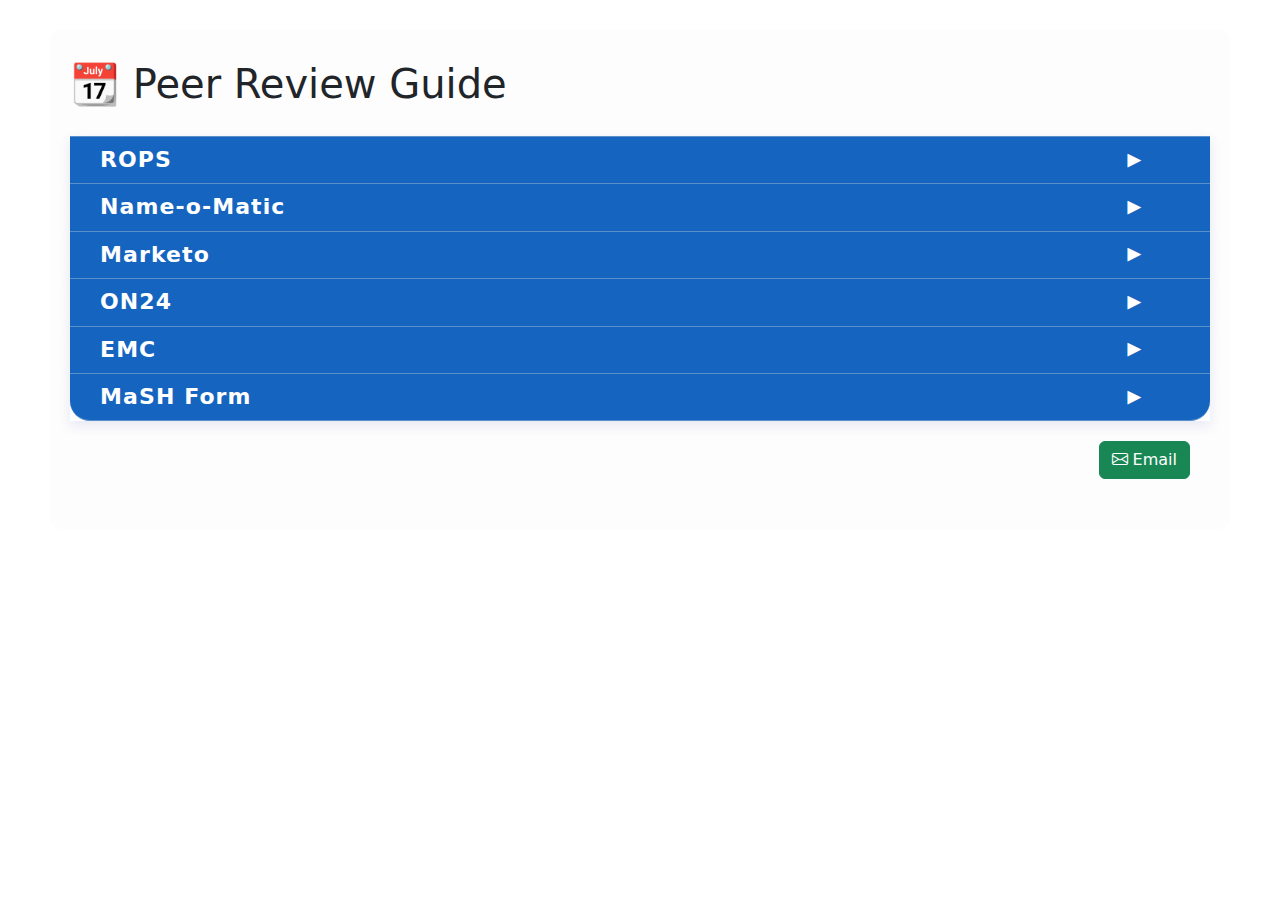
<file: index.html>
<!DOCTYPE html>
<html lang="en">
  <head>
    <meta charset="UTF-8" />
    <meta name="viewport" content="width=device-width, initial-scale=1" />
    <title>Two PO Details Sections</title>
    <link rel="stylesheet" href="pr-css.css" />
    <link
      href="https://cdn.jsdelivr.net/npm/bootstrap@5.1.3/dist/css/bootstrap.min.css"
      rel="stylesheet"
    />
    <link
      href="https://cdn.jsdelivr.net/npm/bootstrap-icons/font/bootstrap-icons.css"
      rel="stylesheet"
    />
    <link rel="icon" href="img/icons/time.png" type="image/svg+xml" />
  </head>
  <body>
    <div class="center">
      <div class="header-text">
        <h1>📆 Peer Review Guide</h1>
      </div>
      <div class="container" id="prSection1">
        <div
          class="header-row collapsed"
          id="toggleHeader1"
          role="button"
          tabindex="0"
          aria-controls="prCard1"
          aria-expanded="false"
          aria-label="Toggle PO Details section 1"
        >
          <h2>ROPS</h2>
        </div>
        <div class="card hidden" id="prCard1">
          <div class="pr-subheader hidden" id="toggleSubheader1" role="button">
            <div class="pr-label">
              How to create Marketo program for EMC using Power Apps Form
            </div>
            <!-- QUESTION START -->
            <div class="pr-question-fatal">
              <div class="question">
                Did the SDS trigger the ROPs manually to automate the request?
              </div>
            </div>
            <div class="options no-fatality">
              <div class="option-item">
                <label for="applicable1">
                  <input
                    type="radio"
                    id="applicable1"
                    name="q1"
                    value="Applicable"
                  />
                  <span>Applicable</span>
                </label>
              </div>
              <div class="option-item">
                <label for="notApplicable1">
                  <input
                    type="radio"
                    id="notApplicable1"
                    name="q1"
                    value="Not Applicable"
                  />
                  <span>Not Applicable</span>
                </label>
              </div>
            </div>
            <!-- QUESTION END -->
            <!-- QUESTION -->
            <div class="pr-question-fatal">
              ROPS auto and manual triggered failed
            </div>
            <div class="options no-fatality">
              <div class="option-item">
                <label for="applicable2">
                  <input
                    type="radio"
                    id="applicable2"
                    name="q2"
                    value="Applicable"
                  />
                  <span>Applicable</span>
                </label>
              </div>
              <div class="option-item">
                <label for="notApplicable2">
                  <input
                    type="radio"
                    id="notApplicable2"
                    name="q2"
                    value="Not Applicable"
                  />
                  <span>Not Applicable</span>
                </label>
              </div>
            </div>
            <!-- QUESTION -->
          </div>
        </div>
      </div>
      <!-- SECTION ROW -->
      <div class="container" id="prSection2">
        <div
          class="header-row collapsed"
          id="toggleHeader2"
          role="button"
          tabindex="0"
          aria-controls="prCard2"
          aria-expanded="false"
          aria-label="Toggle PO Details section 2"
        >
          <h2>Name-o-Matic</h2>
        </div>
        <div class="card hidden" id="prCard2">
          <div class="pr-subheader">
            <div class="pr-label">
              Manual Name-o-matic is needed if the ROPs failed
            </div>
            <!-- QUESTION START -->
            <div class="pr-question-fatal">
              Did the SDS follow the right Name-o-matic formatting
            </div>
            <div class="options">
              <div class="na-options">
                <div class="option-item">
                  <label for="applicable3">
                    <input
                      type="radio"
                      id="applicable3"
                      name="q3"
                      value="Applicable"
                    />
                    <span>Applicable</span>
                  </label>
                </div>
                <div class="option-item">
                  <label for="notApplicable3">
                    <input
                      type="radio"
                      id="notApplicable3"
                      name="q3"
                      value="Not Applicable"
                    />
                    <span>Not Applicable</span>
                  </label>
                </div>
              </div>
              <div class="fatality" id="fatality3">
                <label for="nonFatal3">
                  <input type="radio" id="nonFatal3" name="fatality3" />
                  <span class="non-fatal"> Non-Fatal </span>
                </label>
                <label for="fatal3">
                  <input type="radio" id="fatal3" name="fatality3" />
                  <span class="fatal">Fatal</span>
                </label>
              </div>
            </div>
            <!-- QUESTION END -->
            <!-- QUESTION START -->
            <div class="pr-question-fatal">
              Did the SDS follow the right field in creating the Name-o-matic?
            </div>
            <div class="options">
              <div class="na-options">
                <div class="option-item">
                  <label for="applicable4">
                    <input
                      type="radio"
                      id="applicable4"
                      name="q4"
                      value="Applicable"
                    />
                    <span>Applicable</span>
                  </label>
                </div>
                <div class="option-item">
                  <label for="notApplicable4">
                    <input
                      type="radio"
                      id="notApplicable4"
                      name="q4"
                      value="Not Applicable"
                    />
                    <span>Not Applicable</span>
                  </label>
                </div>
              </div>
              <div class="fatality" id="fatality4">
                <label for="nonFatal4">
                  <input type="radio" id="nonFatal4" name="fatality4" />
                  <span class="non-fatal"> Non-Fatal </span>
                </label>
                <label for="fatal4">
                  <input type="radio" id="fatal4" name="fatality4" />
                  <span class="fatal">Fatal</span>
                </label>
              </div>
            </div>
            <!-- QUESTION END -->
          </div>
        </div>
      </div>
      <!-- SECTION ROW -->
      <div class="container" id="prSection3">
        <div
          class="header-row collapsed"
          id="toggleHeader3"
          role="button"
          tabindex="0"
          aria-controls="prCard3"
          aria-expanded="false"
          aria-label="Toggle PO Details section 3"
        >
          <h2>Marketo</h2>
        </div>
        <div class="card hidden" id="prCard3">
          <div class="pr-subheader">
            <div class="pr-label">Marketo Tags</div>
            <!-- QUESTION START -->
            <div class="pr-question-fatal">
              Are the right setup tags populated based on the request?
            </div>
            <div class="options">
              <div class="na-options">
                <div class="option-item">
                  <label for="applicable5">
                    <input
                      type="radio"
                      id="applicable5"
                      name="q5"
                      value="Applicable"
                    />
                    <span>Applicable</span>
                  </label>
                </div>
                <div class="option-item">
                  <label for="notApplicable5">
                    <input
                      type="radio"
                      id="notApplicable5"
                      name="q5"
                      value="Not Applicable"
                    />
                    <span>Not Applicable</span>
                  </label>
                </div>
              </div>
              <div class="fatality" id="fatality5">
                <label for="nonFatal5">
                  <input type="radio" id="nonFatal5" name="fatality5" />
                  <span class="non-fatal"> Non-Fatal </span>
                </label>
                <label for="fatal5">
                  <input type="radio" id="fatal5" name="fatality5" />
                  <span class="fatal">Fatal</span>
                </label>
              </div>
            </div>
            <!-- QUESTION END -->
            <!-- QUESTION START -->
            <div class="pr-question-fatal">
              Are the local tokens populated correctly?
            </div>
            <div class="options">
              <div class="na-options">
                <div class="option-item">
                  <label for="applicable6">
                    <input
                      type="radio"
                      id="applicable6"
                      name="q6"
                      value="Applicable"
                    />
                    <span>Applicable</span>
                  </label>
                </div>
                <div class="option-item">
                  <label for="notApplicable6">
                    <input
                      type="radio"
                      id="notApplicable6"
                      name="q6"
                      value="Not Applicable"
                    />
                    <span>Not Applicable</span>
                  </label>
                </div>
              </div>
              <div class="fatality" id="fatality6">
                <label for="nonFatal6">
                  <input type="radio" id="nonFatal6" name="fatality6" />
                  <span class="non-fatal"> Non-Fatal </span>
                </label>
                <label for="fatal6">
                  <input type="radio" id="fatal6" name="fatality6" />
                  <span class="fatal">Fatal</span>
                </label>
              </div>
            </div>
            <!-- QUESTION END -->

            <div class="pr-label">Smart Campaign</div>

            <!-- QUESTION START -->
            <div class="pr-question-fatal">
              Did the SDS update the Smart List correctly?
            </div>
            <div class="options">
              <div class="na-options">
                <div class="option-item">
                  <label for="applicable7">
                    <input
                      type="radio"
                      id="applicable7"
                      name="q7"
                      value="Applicable"
                    />
                    <span>Applicable</span>
                  </label>
                </div>
                <div class="option-item">
                  <label for="notApplicable7">
                    <input
                      type="radio"
                      id="notApplicable7"
                      name="q7"
                      value="Not Applicable"
                    />
                    <span>Not Applicable</span>
                  </label>
                </div>
              </div>
              <div class="fatality" id="fatality7">
                <label for="nonFatal7">
                  <input type="radio" id="nonFatal7" name="fatality7" />
                  <span class="non-fatal"> Non-Fatal </span>
                </label>
                <label for="fatal7">
                  <input type="radio" id="fatal7" name="fatality7" />
                  <span class="fatal">Fatal</span>
                </label>
              </div>
            </div>
            <!-- QUESTION END -->

            <!-- QUESTION START -->
            <div class="pr-question-fatal">
              Did the SDS update the Flow tab correctly?
            </div>
            <div class="options">
              <div class="na-options">
                <div class="option-item">
                  <label for="applicable8">
                    <input
                      type="radio"
                      id="applicable8"
                      name="q8"
                      value="Applicable"
                    />
                    <span>Applicable</span>
                  </label>
                </div>
                <div class="option-item">
                  <label for="notApplicable8">
                    <input
                      type="radio"
                      id="notApplicable8"
                      name="q8"
                      value="Not Applicable"
                    />
                    <span>Not Applicable</span>
                  </label>
                </div>
              </div>
              <div class="fatality" id="fatality8">
                <label for="nonFatal8">
                  <input type="radio" id="nonFatal8" name="fatality8" />
                  <span class="non-fatal"> Non-Fatal </span>
                </label>
                <label for="fatal8">
                  <input type="radio" id="fatal8" name="fatality8" />
                  <span class="fatal">Fatal</span>
                </label>
              </div>
            </div>
            <!-- QUESTION END -->

            <!-- QUESTION START -->
            <div class="pr-question-fatal">
              Did the SDS activate the necessary campaigns?
            </div>
            <div class="options">
              <div class="na-options">
                <div class="option-item">
                  <label for="applicable9">
                    <input
                      type="radio"
                      id="applicable9"
                      name="q9"
                      value="Applicable"
                    />
                    <span>Applicable</span>
                  </label>
                </div>
                <div class="option-item">
                  <label for="notApplicable9">
                    <input
                      type="radio"
                      id="notApplicable9"
                      name="q9"
                      value="Not Applicable"
                    />
                    <span>Not Applicable</span>
                  </label>
                </div>
              </div>
              <div class="fatality" id="fatality9">
                <label for="nonFatal9">
                  <input type="radio" id="nonFatal9" name="fatality9" />
                  <span class="non-fatal"> Non-Fatal </span>
                </label>
                <label for="fatal9">
                  <input type="radio" id="fatal9" name="fatality9" />
                  <span class="fatal">Fatal</span>
                </label>
              </div>
            </div>
            <!-- QUESTION END -->

            <div class="pr-label">SC02 Update Program Status to Invited</div>

            <!-- QUESTION START -->
            <div class="pr-question-fatal">
              Did the SDS update the Smart List correctly?
            </div>
            <div class="options">
              <div class="na-options">
                <div class="option-item">
                  <label for="applicable10">
                    <input
                      type="radio"
                      id="applicable10"
                      name="q10"
                      value="Applicable"
                    />
                    <span>Applicable</span>
                  </label>
                </div>
                <div class="option-item">
                  <label for="notApplicable10">
                    <input
                      type="radio"
                      id="notApplicable10"
                      name="q10"
                      value="Not Applicable"
                    />
                    <span>Not Applicable</span>
                  </label>
                </div>
              </div>
              <div class="fatality" id="fatality10">
                <label for="nonFatal10">
                  <input type="radio" id="nonFatal10" name="fatality10" />
                  <span class="non-fatal"> Non-Fatal </span>
                </label>
                <label for="fatal10">
                  <input type="radio" id="fatal10" name="fatality10" />
                  <span class="fatal">Fatal</span>
                </label>
              </div>
            </div>
            <!-- QUESTION END -->

            <!-- QUESTION START -->
            <div class="pr-question-fatal">
              Did the SDS update the Flow tab correctly?
            </div>
            <div class="options">
              <div class="na-options">
                <div class="option-item">
                  <label for="applicable11">
                    <input
                      type="radio"
                      id="applicable11"
                      name="q11"
                      value="Applicable"
                    />
                    <span>Applicable</span>
                  </label>
                </div>
                <div class="option-item">
                  <label for="notApplicable11">
                    <input
                      type="radio"
                      id="notApplicable11"
                      name="q11"
                      value="Not Applicable"
                    />
                    <span>Not Applicable</span>
                  </label>
                </div>
              </div>
              <div class="fatality" id="fatality11">
                <label for="nonFatal11">
                  <input type="radio" id="nonFatal11" name="fatality11" />
                  <span class="non-fatal"> Non-Fatal </span>
                </label>
                <label for="fatal11">
                  <input type="radio" id="fatal11" name="fatality11" />
                  <span class="fatal">Fatal</span>
                </label>
              </div>
            </div>
            <!-- QUESTION END -->

            <!-- QUESTION START -->
            <div class="pr-question-fatal">
              Did the SDS activate the necessary campaigns?
            </div>
            <div class="options">
              <div class="na-options">
                <div class="option-item">
                  <label for="applicable12">
                    <input
                      type="radio"
                      id="applicable12"
                      name="q12"
                      value="Applicable"
                    />
                    <span>Applicable</span>
                  </label>
                </div>
                <div class="option-item">
                  <label for="notApplicable12">
                    <input
                      type="radio"
                      id="notApplicable12"
                      name="q12"
                      value="Not Applicable"
                    />
                    <span>Not Applicable</span>
                  </label>
                </div>
              </div>
              <div class="fatality" id="fatality12">
                <label for="nonFatal12">
                  <input type="radio" id="nonFatal12" name="fatality12" />
                  <span class="non-fatal"> Non-Fatal </span>
                </label>
                <label for="fatal12">
                  <input type="radio" id="fatal12" name="fatality12" />
                  <span class="fatal">Fatal</span>
                </label>
              </div>
            </div>
            <!-- QUESTION END -->

            <div class="pr-label">SC03 Update Program Status to Attended</div>

            <!-- QUESTION START -->
            <div class="pr-question-fatal">
              Did the SDS update the Smart List correctly?
            </div>
            <div class="options">
              <div class="na-options">
                <div class="option-item">
                  <label for="applicable13">
                    <input
                      type="radio"
                      id="applicable13"
                      name="q13"
                      value="Applicable"
                    />
                    <span>Applicable</span>
                  </label>
                </div>
                <div class="option-item">
                  <label for="notApplicable13">
                    <input
                      type="radio"
                      id="notApplicable13"
                      name="q13"
                      value="Not Applicable"
                    />
                    <span>Not Applicable</span>
                  </label>
                </div>
              </div>
              <div class="fatality" id="fatality13">
                <label for="nonFatal13">
                  <input type="radio" id="nonFatal13" name="fatality13" />
                  <span class="non-fatal"> Non-Fatal </span>
                </label>
                <label for="fatal13">
                  <input type="radio" id="fatal13" name="fatality13" />
                  <span class="fatal">Fatal</span>
                </label>
              </div>
            </div>
            <!-- QUESTION END -->

            <!-- QUESTION START -->
            <div class="pr-question-fatal">
              Did the SDS update the Flow tab correctly?
            </div>
            <div class="options">
              <div class="na-options">
                <div class="option-item">
                  <label for="applicable14">
                    <input
                      type="radio"
                      id="applicable14"
                      name="q14"
                      value="Applicable"
                    />
                    <span>Applicable</span>
                  </label>
                </div>
                <div class="option-item">
                  <label for="notApplicable14">
                    <input
                      type="radio"
                      id="notApplicable14"
                      name="q14"
                      value="Not Applicable"
                    />
                    <span>Not Applicable</span>
                  </label>
                </div>
              </div>
              <div class="fatality" id="fatality14">
                <label for="nonFatal14">
                  <input type="radio" id="nonFatal14" name="fatality14" />
                  <span class="non-fatal"> Non-Fatal </span>
                </label>
                <label for="fatal14">
                  <input type="radio" id="fatal14" name="fatality14" />
                  <span class="fatal">Fatal</span>
                </label>
              </div>
            </div>
            <!-- QUESTION END -->

            <!-- QUESTION START -->
            <div class="pr-question-fatal">
              Did the SDS activate the necessary campaigns?
            </div>
            <div class="options">
              <div class="na-options">
                <div class="option-item">
                  <label for="applicable15">
                    <input
                      type="radio"
                      id="applicable15"
                      name="q15"
                      value="Applicable"
                    />
                    <span>Applicable</span>
                  </label>
                </div>
                <div class="option-item">
                  <label for="notApplicable15">
                    <input
                      type="radio"
                      id="notApplicable15"
                      name="q15"
                      value="Not Applicable"
                    />
                    <span>Not Applicable</span>
                  </label>
                </div>
              </div>
              <div class="fatality" id="fatality15">
                <label for="nonFatal15">
                  <input type="radio" id="nonFatal15" name="fatality15" />
                  <span class="non-fatal"> Non-Fatal </span>
                </label>
                <label for="fatal15">
                  <input type="radio" id="fatal15" name="fatality15" />
                  <span class="fatal">Fatal</span>
                </label>
              </div>
            </div>
            <!-- QUESTION END -->

            <div class="pr-label">SC04 Update Program Status to Rejected</div>

            <!-- QUESTION START -->
            <div class="pr-question-fatal">
              Did the SDS update the Smart List correctly?
            </div>
            <div class="options">
              <div class="na-options">
                <div class="option-item">
                  <label for="applicable16">
                    <input
                      type="radio"
                      id="applicable16"
                      name="q16"
                      value="Applicable"
                    />
                    <span>Applicable</span>
                  </label>
                </div>
                <div class="option-item">
                  <label for="notApplicable16">
                    <input
                      type="radio"
                      id="notApplicable16"
                      name="q16"
                      value="Not Applicable"
                    />
                    <span>Not Applicable</span>
                  </label>
                </div>
              </div>
              <div class="fatality" id="fatality16">
                <label for="nonFatal16">
                  <input type="radio" id="nonFatal16" name="fatality16" />
                  <span class="non-fatal"> Non-Fatal </span>
                </label>
                <label for="fatal16">
                  <input type="radio" id="fatal16" name="fatality16" />
                  <span class="fatal">Fatal</span>
                </label>
              </div>
            </div>
            <!-- QUESTION END -->

            <!-- QUESTION START -->
            <div class="pr-question-fatal">
              Did the SDS update the Flow tab correctly?
            </div>
            <div class="options">
              <div class="na-options">
                <div class="option-item">
                  <label for="applicable17">
                    <input
                      type="radio"
                      id="applicable17"
                      name="q17"
                      value="Applicable"
                    />
                    <span>Applicable</span>
                  </label>
                </div>
                <div class="option-item">
                  <label for="notApplicable17">
                    <input
                      type="radio"
                      id="notApplicable17"
                      name="q17"
                      value="Not Applicable"
                    />
                    <span>Not Applicable</span>
                  </label>
                </div>
              </div>
              <div class="fatality" id="fatality17">
                <label for="nonFatal17">
                  <input type="radio" id="nonFatal17" name="fatality17" />
                  <span class="non-fatal"> Non-Fatal </span>
                </label>
                <label for="fatal17">
                  <input type="radio" id="fatal17" name="fatality17" />
                  <span class="fatal">Fatal</span>
                </label>
              </div>
            </div>
            <!-- QUESTION END -->

            <!-- QUESTION START -->
            <div class="pr-question-fatal">
              Did the SDS activate the necessary campaigns?
            </div>
            <div class="options">
              <div class="na-options">
                <div class="option-item">
                  <label for="applicable18">
                    <input
                      type="radio"
                      id="applicable18"
                      name="q18"
                      value="Applicable"
                    />
                    <span>Applicable</span>
                  </label>
                </div>
                <div class="option-item">
                  <label for="notApplicable18">
                    <input
                      type="radio"
                      id="notApplicable18"
                      name="q18"
                      value="Not Applicable"
                    />
                    <span>Not Applicable</span>
                  </label>
                </div>
              </div>
              <div class="fatality" id="fatality18">
                <label for="nonFatal18">
                  <input type="radio" id="nonFatal18" name="fatality18" />
                  <span class="non-fatal"> Non-Fatal </span>
                </label>
                <label for="fatal18">
                  <input type="radio" id="fatal18" name="fatality18" />
                  <span class="fatal">Fatal</span>
                </label>
              </div>
            </div>
            <!-- QUESTION END -->

            <div class="pr-label">SC05 Update Program Status to Contact Me</div>

            <!-- QUESTION START -->
            <div class="pr-question-fatal">
              Is the Smart List populated for Contact Me Enabled?
            </div>
            <div class="options">
              <div class="na-options">
                <div class="option-item">
                  <label for="applicable19">
                    <input
                      type="radio"
                      id="applicable19"
                      name="q19"
                      value="Applicable"
                    />
                    <span>Applicable</span>
                  </label>
                </div>
                <div class="option-item">
                  <label for="notApplicable19">
                    <input
                      type="radio"
                      id="notApplicable19"
                      name="q19"
                      value="Not Applicable"
                    />
                    <span>Not Applicable</span>
                  </label>
                </div>
              </div>
              <div class="fatality" id="fatality19">
                <label for="nonFatal19">
                  <input type="radio" id="nonFatal19" name="fatality19" />
                  <span class="non-fatal"> Non-Fatal </span>
                </label>
                <label for="fatal19">
                  <input type="radio" id="fatal19" name="fatality19" />
                  <span class="fatal">Fatal</span>
                </label>
              </div>
            </div>
            <!-- QUESTION END -->

            <!-- QUESTION START -->
            <div class="pr-question-fatal">
              Is the Smart Campaign Activated for Contact Me Enabled?
            </div>
            <div class="options">
              <div class="na-options">
                <div class="option-item">
                  <label for="applicable20">
                    <input
                      type="radio"
                      id="applicable20"
                      name="q20"
                      value="Applicable"
                    />
                    <span>Applicable</span>
                  </label>
                </div>
                <div class="option-item">
                  <label for="notApplicable20">
                    <input
                      type="radio"
                      id="notApplicable20"
                      name="q20"
                      value="Not Applicable"
                    />
                    <span>Not Applicable</span>
                  </label>
                </div>
              </div>
              <div class="fatality" id="fatality20">
                <label for="nonFatal20">
                  <input type="radio" id="nonFatal20" name="fatality20" />
                  <span class="non-fatal"> Non-Fatal </span>
                </label>
                <label for="fatal20">
                  <input type="radio" id="fatal20" name="fatality20" />
                  <span class="fatal">Fatal</span>
                </label>
              </div>
            </div>
            <!-- QUESTION END -->

            <div class="pr-label">SC06 Activate PELN Disabled</div>

            <!-- QUESTION START -->
            <div class="pr-question-fatal">
              Is the REP ID under Flow Tab populated?
            </div>
            <div class="options">
              <div class="na-options">
                <div class="option-item">
                  <label for="applicable21">
                    <input
                      type="radio"
                      id="applicable21"
                      name="q21"
                      value="Applicable"
                    />
                    <span>Applicable</span>
                  </label>
                </div>
                <div class="option-item">
                  <label for="notApplicable21">
                    <input
                      type="radio"
                      id="notApplicable21"
                      name="q21"
                      value="Not Applicable"
                    />
                    <span>Not Applicable</span>
                  </label>
                </div>
              </div>
              <div class="fatality">
                <label for="nonFatal21">
                  <input type="radio" id="nonFatal21" name="fatality21" />
                  <span class="non-fatal"> Non-Fatal </span>
                </label>
                <label for="fatal21">
                  <input type="radio" id="fatal21" name="fatality21" />
                  <span class="fatal">Fatal</span>
                </label>
              </div>
            </div>
            <!-- QUESTION END -->

            <!-- QUESTION START -->
            <div class="pr-question-fatal">
              Is the Smart Campaign Activated for PELN Disabled?
            </div>
            <div class="options">
              <div class="na-options">
                <div class="option-item">
                  <label for="applicable22">
                    <input
                      type="radio"
                      id="applicable22"
                      name="q22"
                      value="Applicable"
                    />
                    <span>Applicable</span>
                  </label>
                </div>
                <div class="option-item">
                  <label for="notApplicable22">
                    <input
                      type="radio"
                      id="notApplicable22"
                      name="q22"
                      value="Not Applicable"
                    />
                    <span>Not Applicable</span>
                  </label>
                </div>
              </div>
              <div class="fatality">
                <label for="nonFatal22">
                  <input type="radio" id="nonFatal22" name="fatality22" />
                  <span class="non-fatal"> Non-Fatal </span>
                </label>
                <label for="fatal22">
                  <input type="radio" id="fatal22" name="fatality22" />
                  <span class="fatal">Fatal</span>
                </label>
              </div>
            </div>
            <!-- QUESTION END -->
          </div>
        </div>
      </div>

      <div class="container" id="prSection4">
        <div
          class="header-row collapsed"
          id="toggleHeader4"
          role="button"
          tabindex="0"
          aria-controls="prCard4"
          aria-expanded="false"
          aria-label="Toggle PO Details section 4"
        >
          <h2>ON24</h2>
        </div>
        <div class="card hidden" id="prCard4">
          <div class="pr-subheader">
            <div class="pr-label">ON24 Template</div>
            <!-- QUESTION START -->
            <div class="pr-question-fatal">
              Is the registration page description updated based on the MaSH
              form? (Local Scale Events)
            </div>
            <div class="options">
              <div class="na-options">
                <div class="option-item">
                  <label for="applicable23">
                    <input
                      type="radio"
                      id="applicable23"
                      name="q23"
                      value="Applicable"
                    />
                    <span>Applicable</span>
                  </label>
                </div>
                <div class="option-item">
                  <label for="notApplicable23">
                    <input
                      type="radio"
                      id="notApplicable23"
                      name="q23"
                      value="Not Applicable"
                    />
                    <span>Not Applicable</span>
                  </label>
                </div>
              </div>
              <div class="fatality">
                <label for="nonFatal23">
                  <input type="radio" id="nonFatal23" name="fatality23" />
                  <span class="non-fatal"> Non-Fatal </span>
                </label>
                <label for="fatal23">
                  <input type="radio" id="fatal23" name="fatality23" />
                  <span class="fatal">Fatal</span>
                </label>
              </div>
            </div>
            <!-- QUESTION END -->

            <!-- QUESTION START -->
            <div class="pr-question-fatal">
              Is the template content for the local event updated as per
              guidelines?
            </div>
            <div class="options">
              <div class="na-options">
                <div class="option-item">
                  <label for="applicable24">
                    <input
                      type="radio"
                      id="applicable24"
                      name="q24"
                      value="Applicable"
                    />
                    <span>Applicable</span>
                  </label>
                </div>
                <div class="option-item">
                  <label for="notApplicable24">
                    <input
                      type="radio"
                      id="notApplicable24"
                      name="q24"
                      value="Not Applicable"
                    />
                    <span>Not Applicable</span>
                  </label>
                </div>
              </div>
              <div class="fatality">
                <label for="nonFatal24">
                  <input type="radio" id="nonFatal24" name="fatality24" />
                  <span class="non-fatal"> Non-Fatal </span>
                </label>
                <label for="fatal24">
                  <input type="radio" id="fatal24" name="fatality24" />
                  <span class="fatal">Fatal</span>
                </label>
              </div>
            </div>
            <!-- QUESTION END -->

            <!-- QUESTION START -->
            <div class="pr-question-fatal">
              Are all required fields completed on the registration page?
            </div>
            <div class="options">
              <div class="na-options">
                <div class="option-item">
                  <label for="applicable25">
                    <input
                      type="radio"
                      id="applicable25"
                      name="q25"
                      value="Applicable"
                    />
                    <span>Applicable</span>
                  </label>
                </div>
                <div class="option-item">
                  <label for="notApplicable25">
                    <input
                      type="radio"
                      id="notApplicable25"
                      name="q25"
                      value="Not Applicable"
                    />
                    <span>Not Applicable</span>
                  </label>
                </div>
              </div>
              <div class="fatality">
                <label for="nonFatal25">
                  <input type="radio" id="nonFatal25" name="fatality25" />
                  <span class="non-fatal"> Non-Fatal </span>
                </label>
                <label for="fatal25">
                  <input type="radio" id="fatal25" name="fatality25" />
                  <span class="fatal">Fatal</span>
                </label>
              </div>
            </div>
            <!-- QUESTION END -->

            <!-- QUESTION START -->
            <div class="pr-question-fatal">
              Is the confirmation email template correct and customized for the
              event?
            </div>
            <div class="options">
              <div class="na-options">
                <div class="option-item">
                  <label for="applicable26">
                    <input
                      type="radio"
                      id="applicable26"
                      name="q26"
                      value="Applicable"
                    />
                    <span>Applicable</span>
                  </label>
                </div>
                <div class="option-item">
                  <label for="notApplicable26">
                    <input
                      type="radio"
                      id="notApplicable26"
                      name="q26"
                      value="Not Applicable"
                    />
                    <span>Not Applicable</span>
                  </label>
                </div>
              </div>
              <div class="fatality">
                <label for="nonFatal26">
                  <input type="radio" id="nonFatal26" name="fatality26" />
                  <span class="non-fatal"> Non-Fatal </span>
                </label>
                <label for="fatal26">
                  <input type="radio" id="fatal26" name="fatality26" />
                  <span class="fatal">Fatal</span>
                </label>
              </div>
            </div>
            <!-- QUESTION END -->

            <!-- QUESTION START -->
            <div class="pr-question-fatal">
              Are there any errors or issues with the registration page
              functionality?
            </div>
            <div class="options">
              <div class="na-options">
                <div class="option-item">
                  <label for="applicable27">
                    <input
                      type="radio"
                      id="applicable27"
                      name="q27"
                      value="Applicable"
                    />
                    <span>Applicable</span>
                  </label>
                </div>
                <div class="option-item">
                  <label for="notApplicable27">
                    <input
                      type="radio"
                      id="notApplicable27"
                      name="q27"
                      value="Not Applicable"
                    />
                    <span>Not Applicable</span>
                  </label>
                </div>
              </div>
              <div class="fatality">
                <label for="nonFatal27">
                  <input type="radio" id="nonFatal27" name="fatality27" />
                  <span class="non-fatal"> Non-Fatal </span>
                </label>
                <label for="fatal27">
                  <input type="radio" id="fatal27" name="fatality27" />
                  <span class="fatal">Fatal</span>
                </label>
              </div>
            </div>
            <!-- QUESTION END -->

            <div class="pr-label">ON24 Console Builder Tab</div>
            <!-- QUESTION START -->
            <div class="pr-question-fatal">
              Did the SDS toggle off the optional widgets i.e. Speaker Bio and
              resource list?
            </div>
            <div class="options">
              <div class="na-options">
                <div class="option-item">
                  <label for="applicable28">
                    <input
                      type="radio"
                      id="applicable28"
                      name="q28"
                      value="Applicable"
                    />
                    <span>Applicable</span>
                  </label>
                </div>
                <div class="option-item">
                  <label for="notApplicable28">
                    <input
                      type="radio"
                      id="notApplicable28"
                      name="q28"
                      value="Not Applicable"
                    />
                    <span>Not Applicable</span>
                  </label>
                </div>
              </div>
              <div class="fatality">
                <label for="nonFatal28">
                  <input type="radio" id="nonFatal28" name="fatality28" />
                  <span class="non-fatal"> Non-Fatal </span>
                </label>
                <label for="fatal28">
                  <input type="radio" id="fatal28" name="fatality28" />
                  <span class="fatal">Fatal</span>
                </label>
              </div>
            </div>
            <!-- QUESTION END -->

            <!-- QUESTION START -->
            <div class="pr-question-fatal">
              Did the resource add/change the localization of the default survey
              questions using the Questions library? Also, did the SDS use the
              Survey question list in KB?
            </div>
            <div class="options">
              <div class="na-options">
                <div class="option-item">
                  <label for="applicable29">
                    <input
                      type="radio"
                      id="applicable29"
                      name="q29"
                      value="Applicable"
                    />
                    <span>Applicable</span>
                  </label>
                </div>
                <div class="option-item">
                  <label for="notApplicable29">
                    <input
                      type="radio"
                      id="notApplicable29"
                      name="q29"
                      value="Not Applicable"
                    />
                    <span>Not Applicable</span>
                  </label>
                </div>
              </div>
              <div class="fatality">
                <label for="nonFatal29">
                  <input type="radio" id="nonFatal29" name="fatality29" />
                  <span class="non-fatal"> Non-Fatal </span>
                </label>
                <label for="fatal29">
                  <input type="radio" id="fatal29" name="fatality29" />
                  <span class="fatal">Fatal</span>
                </label>
              </div>
            </div>
            <!-- QUESTION END -->

            <div class="pr-label">ON24 Archive Tab</div>

            <!-- QUESTION START -->
            <div class="pr-question-fatal">
              Did the SDS check for the Archive tab to see if it is set to the
              correct value?
            </div>
            <div class="options">
              <div class="na-options">
                <div class="option-item">
                  <label for="applicable30">
                    <input
                      type="radio"
                      id="applicable30"
                      name="q30"
                      value="Applicable"
                    />
                    <span>Applicable</span>
                  </label>
                </div>
                <div class="option-item">
                  <label for="notApplicable30">
                    <input
                      type="radio"
                      id="notApplicable30"
                      name="q30"
                      value="Not Applicable"
                    />
                    <span>Not Applicable</span>
                  </label>
                </div>
              </div>
              <div class="fatality">
                <label for="nonFatal30">
                  <input type="radio" id="nonFatal30" name="fatality30" />
                  <span class="non-fatal"> Non-Fatal </span>
                </label>
                <label for="fatal30">
                  <input type="radio" id="fatal30" name="fatality30" />
                  <span class="fatal">Fatal</span>
                </label>
              </div>
            </div>
            <!-- QUESTION END -->
          </div>
        </div>
      </div>
      <div class="container" id="prSection5">
        <div
          class="header-row collapsed"
          id="toggleHeader5"
          role="button"
          tabindex="0"
          aria-controls="prCard5"
          aria-expanded="false"
          aria-label="Toggle PO Details section 5"
        >
          <h2>EMC</h2>
        </div>
        <div class="card hidden" id="prCard5">
          <div class="pr-subheader">
            <div class="pr-label">Deliverables</div>
            <!-- QUESTION START -->
            <div class="pr-question-fatal">
              Does the event name match with the request?
            </div>
            <div class="options">
              <div class="na-options">
                <div class="option-item">
                  <label for="applicable31">
                    <input
                      type="radio"
                      id="applicable31"
                      name="q31"
                      value="Applicable"
                    />
                    <span>Applicable</span>
                  </label>
                </div>
                <div class="option-item">
                  <label for="notApplicable31">
                    <input
                      type="radio"
                      id="notApplicable31"
                      name="q31"
                      value="Not Applicable"
                    />
                    <span>Not Applicable</span>
                  </label>
                </div>
              </div>
              <div class="fatality">
                <label for="nonFatal31">
                  <input type="radio" id="nonFatal31" name="fatality31" />
                  <span class="non-fatal"> Non-Fatal </span>
                </label>
                <label for="fatal31">
                  <input type="radio" id="fatal31" name="fatality31" />
                  <span class="fatal">Fatal</span>
                </label>
              </div>
            </div>
            <!-- QUESTION END -->

            <!-- QUESTION START -->
            <div class="pr-question-fatal">
              Does the Owning Area and Owning Subsidiary match with the MaSH
              request?
            </div>
            <div class="options">
              <div class="na-options">
                <div class="option-item">
                  <label for="applicable32">
                    <input
                      type="radio"
                      id="applicable32"
                      name="q32"
                      value="Applicable"
                    />
                    <span>Applicable</span>
                  </label>
                </div>
                <div class="option-item">
                  <label for="notApplicable32">
                    <input
                      type="radio"
                      id="notApplicable32"
                      name="q32"
                      value="Not Applicable"
                    />
                    <span>Not Applicable</span>
                  </label>
                </div>
              </div>
              <div class="fatality">
                <label for="nonFatal32">
                  <input type="radio" id="nonFatal32" name="fatality32" />
                  <span class="non-fatal"> Non-Fatal </span>
                </label>
                <label for="fatal32">
                  <input type="radio" id="fatal32" name="fatality32" />
                  <span class="fatal">Fatal</span>
                </label>
              </div>
            </div>
            <!-- QUESTION END -->

            <!-- QUESTION START -->
            <div class="pr-question-fatal">
              Does the Start Date & Time and End Date & Time match with the
              request?
            </div>
            <div class="options">
              <div class="na-options">
                <div class="option-item">
                  <label for="applicable33">
                    <input
                      type="radio"
                      id="applicable33"
                      name="q33"
                      value="Applicable"
                    />
                    <span>Applicable</span>
                  </label>
                </div>
                <div class="option-item">
                  <label for="notApplicable33">
                    <input
                      type="radio"
                      id="notApplicable33"
                      name="q33"
                      value="Not Applicable"
                    />
                    <span>Not Applicable</span>
                  </label>
                </div>
              </div>
              <div class="fatality">
                <label for="nonFatal33">
                  <input type="radio" id="nonFatal33" name="fatality33" />
                  <span class="non-fatal"> Non-Fatal </span>
                </label>
                <label for="fatal33">
                  <input type="radio" id="fatal33" name="fatality33" />
                  <span class="fatal">Fatal</span>
                </label>
              </div>
            </div>
            <!-- QUESTION END -->

            <!-- QUESTION START -->
            <div class="pr-question-fatal">
              Does the Solution Area, Marketing Play / Scenario match with the
              request?
            </div>
            <div class="options">
              <div class="na-options">
                <div class="option-item">
                  <label for="applicable34">
                    <input
                      type="radio"
                      id="applicable34"
                      name="q34"
                      value="Applicable"
                    />
                    <span>Applicable</span>
                  </label>
                </div>
                <div class="option-item">
                  <label for="notApplicable34">
                    <input
                      type="radio"
                      id="notApplicable34"
                      name="q34"
                      value="Not Applicable"
                    />
                    <span>Not Applicable</span>
                  </label>
                </div>
              </div>
              <div class="fatality">
                <label for="nonFatal34">
                  <input type="radio" id="nonFatal34" name="fatality34" />
                  <span class="non-fatal"> Non-Fatal </span>
                </label>
                <label for="fatal34">
                  <input type="radio" id="fatal34" name="fatality34" />
                  <span class="fatal">Fatal</span>
                </label>
              </div>
            </div>
            <!-- QUESTION END -->

            <!-- QUESTION START -->
            <div class="pr-question-fatal">
              Are all the fields in Event Objective under Plan tab, match with
              the request?
            </div>
            <div class="options">
              <div class="na-options">
                <div class="option-item">
                  <label for="applicable35">
                    <input
                      type="radio"
                      id="applicable35"
                      name="q35"
                      value="Applicable"
                    />
                    <span>Applicable</span>
                  </label>
                </div>
                <div class="option-item">
                  <label for="notApplicable35">
                    <input
                      type="radio"
                      id="notApplicable35"
                      name="q35"
                      value="Not Applicable"
                    />
                    <span>Not Applicable</span>
                  </label>
                </div>
              </div>
              <div class="fatality">
                <label for="nonFatal35">
                  <input type="radio" id="nonFatal35" name="fatality35" />
                  <span class="non-fatal"> Non-Fatal </span>
                </label>
                <label for="fatal35">
                  <input type="radio" id="fatal35" name="fatality35" />
                  <span class="fatal">Fatal</span>
                </label>
              </div>
            </div>
            <!-- QUESTION END -->

            <div class="pr-label">EMC Registration Content Tab</div>

            <!-- QUESTION START -->
            <div class="pr-question-fatal">
              Is the registration page description updated based on the MaSH
              form?
            </div>
            <div class="options">
              <div class="na-options">
                <div class="option-item">
                  <label for="applicable36">
                    <input
                      type="radio"
                      id="applicable36"
                      name="q36"
                      value="Applicable"
                    />
                    <span>Applicable</span>
                  </label>
                </div>
                <div class="option-item">
                  <label for="notApplicable36">
                    <input
                      type="radio"
                      id="notApplicable36"
                      name="q36"
                      value="Not Applicable"
                    />
                    <span>Not Applicable</span>
                  </label>
                </div>
              </div>
              <div class="fatality">
                <label for="nonFatal36">
                  <input type="radio" id="nonFatal36" name="fatality36" />
                  <span class="non-fatal"> Non-Fatal </span>
                </label>
                <label for="fatal36">
                  <input type="radio" id="fatal36" name="fatality36" />
                  <span class="fatal">Fatal</span>
                </label>
              </div>
            </div>
            <!-- QUESTION END -->

            <!-- QUESTION START -->
            <div class="pr-question-fatal">
              Does the displayed date and time match the request (if required)?
            </div>
            <div class="options">
              <div class="na-options">
                <div class="option-item">
                  <label for="applicable37">
                    <input
                      type="radio"
                      id="applicable37"
                      name="q37"
                      value="Applicable"
                    />
                    <span>Applicable</span>
                  </label>
                </div>
                <div class="option-item">
                  <label for="notApplicable37">
                    <input
                      type="radio"
                      id="notApplicable37"
                      name="q37"
                      value="Not Applicable"
                    />
                    <span>Not Applicable</span>
                  </label>
                </div>
              </div>
              <div class="fatality">
                <label for="nonFatal37">
                  <input type="radio" id="nonFatal37" name="fatality37" />
                  <span class="non-fatal"> Non-Fatal </span>
                </label>
                <label for="fatal37">
                  <input type="radio" id="fatal37" name="fatality37" />
                  <span class="fatal">Fatal</span>
                </label>
              </div>
            </div>
            <!-- QUESTION END -->

            <!-- QUESTION START -->
            <div class="pr-question-fatal">
              Does the Delivery Language and Subtitle Language match the
              request?
            </div>
            <div class="options">
              <div class="na-options">
                <div class="option-item">
                  <label for="applicable38">
                    <input
                      type="radio"
                      id="applicable38"
                      name="q38"
                      value="Applicable"
                    />
                    <span>Applicable</span>
                  </label>
                </div>
                <div class="option-item">
                  <label for="notApplicable38">
                    <input
                      type="radio"
                      id="notApplicable38"
                      name="q38"
                      value="Not Applicable"
                    />
                    <span>Not Applicable</span>
                  </label>
                </div>
              </div>
              <div class="fatality">
                <label for="nonFatal38">
                  <input type="radio" id="nonFatal38" name="fatality38" />
                  <span class="non-fatal"> Non-Fatal </span>
                </label>
                <label for="fatal38">
                  <input type="radio" id="fatal38" name="fatality38" />
                  <span class="fatal">Fatal</span>
                </label>
              </div>
            </div>
            <!-- QUESTION END -->

            <!-- QUESTION START -->
            <div class="pr-question-fatal">
              Does the Registration Start Date/Time and End Date/Time match the
              information provided in the request?
            </div>
            <div class="options">
              <div class="na-options">
                <div class="option-item">
                  <label for="applicable39">
                    <input
                      type="radio"
                      id="applicable39"
                      name="q39"
                      value="Applicable"
                    />
                    <span>Applicable</span>
                  </label>
                </div>
                <div class="option-item">
                  <label for="notApplicable39">
                    <input
                      type="radio"
                      id="notApplicable39"
                      name="q39"
                      value="Not Applicable"
                    />
                    <span>Not Applicable</span>
                  </label>
                </div>
              </div>
              <div class="fatality">
                <label for="nonFatal39">
                  <input type="radio" id="nonFatal39" name="fatality39" />
                  <span class="non-fatal"> Non-Fatal </span>
                </label>
                <label for="fatal39">
                  <input type="radio" id="fatal39" name="fatality39" />
                  <span class="fatal">Fatal</span>
                </label>
              </div>
            </div>
            <!-- QUESTION END -->

            <!-- QUESTION START -->
            <div class="pr-question-fatal">
              Does the registration capacity match the request?
            </div>
            <div class="options">
              <div class="na-options">
                <div class="option-item">
                  <label for="applicable40">
                    <input
                      type="radio"
                      id="applicable40"
                      name="q40"
                      value="Applicable"
                    />
                    <span>Applicable</span>
                  </label>
                </div>
                <div class="option-item">
                  <label for="notApplicable40">
                    <input
                      type="radio"
                      id="notApplicable40"
                      name="q40"
                      value="Not Applicable"
                    />
                    <span>Not Applicable</span>
                  </label>
                </div>
              </div>
              <div class="fatality">
                <label for="nonFatal40">
                  <input type="radio" id="nonFatal40" name="fatality40" />
                  <span class="non-fatal"> Non-Fatal </span>
                </label>
                <label for="fatal40">
                  <input type="radio" id="fatal40" name="fatality40" />
                  <span class="fatal">Fatal</span>
                </label>
              </div>
            </div>
            <!-- QUESTION END -->

            <div class="pr-label">EMC Agenda Tab</div>

            <!-- QUESTION START -->
            <div class="pr-question-fatal">
              Does the session match the Start & End Date/Time of the event?
            </div>
            <div class="options">
              <div class="na-options">
                <div class="option-item">
                  <label for="applicable41">
                    <input
                      type="radio"
                      id="applicable41"
                      name="q41"
                      value="Applicable"
                    />
                    <span>Applicable</span>
                  </label>
                </div>
                <div class="option-item">
                  <label for="notApplicable41">
                    <input
                      type="radio"
                      id="notApplicable41"
                      name="q41"
                      value="Not Applicable"
                    />
                    <span>Not Applicable</span>
                  </label>
                </div>
              </div>
              <div class="fatality">
                <label for="nonFatal41">
                  <input type="radio" id="nonFatal41" name="fatality41" />
                  <span class="non-fatal"> Non-Fatal </span>
                </label>
                <label for="fatal41">
                  <input type="radio" id="fatal41" name="fatality41" />
                  <span class="fatal">Fatal</span>
                </label>
              </div>
            </div>
            <!-- QUESTION END -->

            <!-- QUESTION START -->
            <div class="pr-question-fatal">
              Did the SDS toggle the publish status of the session to
              Registration Live?
            </div>
            <div class="options">
              <div class="na-options">
                <div class="option-item">
                  <label for="applicable42">
                    <input
                      type="radio"
                      id="applicable42"
                      name="q42"
                      value="Applicable"
                    />
                    <span>Applicable</span>
                  </label>
                </div>
                <div class="option-item">
                  <label for="notApplicable42">
                    <input
                      type="radio"
                      id="notApplicable42"
                      name="q42"
                      value="Not Applicable"
                    />
                    <span>Not Applicable</span>
                  </label>
                </div>
              </div>
              <div class="fatality">
                <label for="nonFatal42">
                  <input type="radio" id="nonFatal42" name="fatality42" />
                  <span class="non-fatal"> Non-Fatal </span>
                </label>
                <label for="fatal42">
                  <input type="radio" id="fatal42" name="fatality42" />
                  <span class="fatal">Fatal</span>
                </label>
              </div>
            </div>
            <!-- QUESTION END -->

            <!-- QUESTION START -->
            <div class="pr-question-fatal">
              Did the SDS populate the ON24 ID and ON24 Audience URL correctly?
            </div>
            <div class="options">
              <div class="na-options">
                <div class="option-item">
                  <label for="applicable43">
                    <input
                      type="radio"
                      id="applicable43"
                      name="q43"
                      value="Applicable"
                    />
                    <span>Applicable</span>
                  </label>
                </div>
                <div class="option-item">
                  <label for="notApplicable43">
                    <input
                      type="radio"
                      id="notApplicable43"
                      name="q43"
                      value="Not Applicable"
                    />
                    <span>Not Applicable</span>
                  </label>
                </div>
              </div>
              <div class="fatality">
                <label for="nonFatal43">
                  <input type="radio" id="nonFatal43" name="fatality43" />
                  <span class="non-fatal"> Non-Fatal </span>
                </label>
                <label for="fatal43">
                  <input type="radio" id="fatal43" name="fatality43" />
                  <span class="fatal">Fatal</span>
                </label>
              </div>
            </div>
            <!-- QUESTION END -->

            <<!-- QUESTION START -->
            <div class="pr-question-fatal">
              Do the speaker details match the request? (If requested)
            </div>
            <div class="options">
              <div class="na-options">
                <div class="option-item">
                  <label for="applicable44">
                    <input
                      type="radio"
                      id="applicable44"
                      name="q44"
                      value="Applicable"
                    />
                    <span>Applicable</span>
                  </label>
                </div>
                <div class="option-item">
                  <label for="notApplicable44">
                    <input
                      type="radio"
                      id="notApplicable44"
                      name="q44"
                      value="Not Applicable"
                    />
                    <span>Not Applicable</span>
                  </label>
                </div>
              </div>
              <div class="fatality">
                <label for="nonFatal44">
                  <input type="radio" id="nonFatal44" name="fatality44" />
                  <span class="non-fatal"> Non-Fatal </span>
                </label>
                <label for="fatal44">
                  <input type="radio" id="fatal44" name="fatality44" />
                  <span class="fatal">Fatal</span>
                </label>
              </div>
            </div>
            <!-- QUESTION END -->

            <div class="pr-label">EMC Build Configuration Tab</div>

            <!-- QUESTION START -->
            <div class="pr-question-fatal">
              Is the ON24 Audience URL correct?
            </div>
            <div class="options">
              <div class="na-options">
                <div class="option-item">
                  <label for="applicable45">
                    <input
                      type="radio"
                      id="applicable45"
                      name="q45"
                      value="Applicable"
                    />
                    <span>Applicable</span>
                  </label>
                </div>
                <div class="option-item">
                  <label for="notApplicable45">
                    <input
                      type="radio"
                      id="notApplicable45"
                      name="q45"
                      value="Not Applicable"
                    />
                    <span>Not Applicable</span>
                  </label>
                </div>
              </div>
              <div class="fatality">
                <label for="nonFatal45">
                  <input type="radio" id="nonFatal45" name="fatality45" />
                  <span class="non-fatal"> Non-Fatal </span>
                </label>
                <label for="fatal45">
                  <input type="radio" id="fatal45" name="fatality45" />
                  <span class="fatal">Fatal</span>
                </label>
              </div>
            </div>
            <!-- QUESTION END -->

            <!-- QUESTION START -->
            <div class="pr-question-fatal">
              Does the Event Survey match with the language of the event?
            </div>
            <div class="options">
              <div class="na-options">
                <div class="option-item">
                  <label for="applicable46">
                    <input
                      type="radio"
                      id="applicable46"
                      name="q46"
                      value="Applicable"
                    />
                    <span>Applicable</span>
                  </label>
                </div>
                <div class="option-item">
                  <label for="notApplicable46">
                    <input
                      type="radio"
                      id="notApplicable46"
                      name="q46"
                      value="Not Applicable"
                    />
                    <span>Not Applicable</span>
                  </label>
                </div>
              </div>
              <div class="fatality">
                <label for="nonFatal46">
                  <input type="radio" id="nonFatal46" name="fatality46" />
                  <span class="non-fatal"> Non-Fatal </span>
                </label>
                <label for="fatal46">
                  <input type="radio" id="fatal46" name="fatality46" />
                  <span class="fatal">Fatal</span>
                </label>
              </div>
            </div>
            <!-- QUESTION END -->

            <!-- QUESTION START -->
            <div class="pr-question-fatal">
              Is the Enable Contact Me toggled as "No"? (If ECM not requested)
            </div>
            <div class="options">
              <div class="na-options">
                <div class="option-item">
                  <label for="applicable47">
                    <input
                      type="radio"
                      id="applicable47"
                      name="q47"
                      value="Applicable"
                    />
                    <span>Applicable</span>
                  </label>
                </div>
                <div class="option-item">
                  <label for="notApplicable47">
                    <input
                      type="radio"
                      id="notApplicable47"
                      name="q47"
                      value="Not Applicable"
                    />
                    <span>Not Applicable</span>
                  </label>
                </div>
              </div>
              <div class="fatality">
                <label for="nonFatal47">
                  <input type="radio" id="nonFatal47" name="fatality47" />
                  <span class="non-fatal"> Non-Fatal </span>
                </label>
                <label for="fatal47">
                  <input type="radio" id="fatal47" name="fatality47" />
                  <span class="fatal">Fatal</span>
                </label>
              </div>
            </div>
            <!-- QUESTION END -->

            <!-- QUESTION START -->
            <div class="pr-question-fatal">
              Did the SDS populate the Contact Me URL correctly? (If requested)
            </div>
            <div class="options">
              <div class="na-options">
                <div class="option-item">
                  <label for="applicable48">
                    <input
                      type="radio"
                      id="applicable48"
                      name="q48"
                      value="Applicable"
                    />
                    <span>Applicable</span>
                  </label>
                </div>
                <div class="option-item">
                  <label for="notApplicable48">
                    <input
                      type="radio"
                      id="notApplicable48"
                      name="q48"
                      value="Not Applicable"
                    />
                    <span>Not Applicable</span>
                  </label>
                </div>
              </div>
              <div class="fatality">
                <label for="nonFatal48">
                  <input type="radio" id="nonFatal48" name="fatality48" />
                  <span class="non-fatal"> Non-Fatal </span>
                </label>
                <label for="fatal48">
                  <input type="radio" id="fatal48" name="fatality48" />
                  <span class="fatal">Fatal</span>
                </label>
              </div>
            </div>
            <!-- QUESTION END -->

            <!-- QUESTION START -->
            <div class="pr-question-fatal">
              Is the OnDemand toggled to "No"? (if OnDemand is not requested)
            </div>
            <div class="options">
              <div class="na-options">
                <div class="option-item">
                  <label for="applicable49">
                    <input
                      type="radio"
                      id="applicable49"
                      name="q49"
                      value="Applicable"
                    />
                    <span>Applicable</span>
                  </label>
                </div>
                <div class="option-item">
                  <label for="notApplicable49">
                    <input
                      type="radio"
                      id="notApplicable49"
                      name="q49"
                      value="Not Applicable"
                    />
                    <span>Not Applicable</span>
                  </label>
                </div>
              </div>
              <div class="fatality">
                <label for="nonFatal49">
                  <input type="radio" id="nonFatal49" name="fatality49" />
                  <span class="non-fatal"> Non-Fatal </span>
                </label>
                <label for="fatal49">
                  <input type="radio" id="fatal49" name="fatality49" />
                  <span class="fatal">Fatal</span>
                </label>
              </div>
            </div>
            <!-- QUESTION END -->

            <!-- QUESTION START -->
            <div class="pr-question-fatal">
              Is the OnDemand toggled to "Yes"? (if OnDemand is requested)
            </div>
            <div class="options">
              <div class="na-options">
                <div class="option-item">
                  <label for="applicable50">
                    <input
                      type="radio"
                      id="applicable50"
                      name="q50"
                      value="Applicable"
                    />
                    <span>Applicable</span>
                  </label>
                </div>
                <div class="option-item">
                  <label for="notApplicable50">
                    <input
                      type="radio"
                      id="notApplicable50"
                      name="q50"
                      value="Not Applicable"
                    />
                    <span>Not Applicable</span>
                  </label>
                </div>
              </div>
              <div class="fatality">
                <label for="nonFatal50">
                  <input type="radio" id="nonFatal50" name="fatality50" />
                  <span class="non-fatal"> Non-Fatal </span>
                </label>
                <label for="fatal50">
                  <input type="radio" id="fatal50" name="fatality50" />
                  <span class="fatal">Fatal</span>
                </label>
              </div>
            </div>
            <!-- QUESTION END -->
            <!-- QUESTION START -->
            <div class="pr-question-fatal">
              Does the OnDemand Start and End Date/Time match with the request?
              (if OnDemand is requested)
            </div>
            <div class="options">
              <div class="na-options">
                <div class="option-item">
                  <label for="applicable52">
                    <input
                      type="radio"
                      id="applicable52"
                      name="q52"
                      value="Applicable"
                    />
                    <span>Applicable</span>
                  </label>
                </div>
                <div class="option-item">
                  <label for="notApplicable52">
                    <input
                      type="radio"
                      id="notApplicable52"
                      name="q52"
                      value="Not Applicable"
                    />
                    <span>Not Applicable</span>
                  </label>
                </div>
              </div>
              <div class="fatality">
                <label for="nonFatal52">
                  <input type="radio" id="nonFatal52" name="fatality52" />
                  <span class="non-fatal"> Non-Fatal </span>
                </label>
                <label for="fatal52">
                  <input type="radio" id="fatal52" name="fatality52" />
                  <span class="fatal">Fatal</span>
                </label>
              </div>
            </div>
            <!-- QUESTION END -->

            <!-- QUESTION START -->
            <div class="pr-question-fatal">
              Are the Registration Questions Pre-Approved and/or Custom
              Questions, entered and populated correctly? (if requested)
            </div>
            <div class="options">
              <div class="na-options">
                <div class="option-item">
                  <label for="applicable53">
                    <input
                      type="radio"
                      id="applicable53"
                      name="q53"
                      value="Applicable"
                    />
                    <span>Applicable</span>
                  </label>
                </div>
                <div class="option-item">
                  <label for="notApplicable53">
                    <input
                      type="radio"
                      id="notApplicable53"
                      name="q53"
                      value="Not Applicable"
                    />
                    <span>Not Applicable</span>
                  </label>
                </div>
              </div>
              <div class="fatality">
                <label for="nonFatal53">
                  <input type="radio" id="nonFatal53" name="fatality53" />
                  <span class="non-fatal"> Non-Fatal </span>
                </label>
                <label for="fatal53">
                  <input type="radio" id="fatal53" name="fatality53" />
                  <span class="fatal">Fatal</span>
                </label>
              </div>
            </div>
            <!-- QUESTION END -->

            <!-- QUESTION START -->
            <div class="pr-question-fatal">
              Are the Platform Unique IDs populated correctly? i.e. Marketo ID
              and ON24 ID
            </div>
            <div class="options">
              <div class="na-options">
                <div class="option-item">
                  <label for="applicable54">
                    <input
                      type="radio"
                      id="applicable54"
                      name="q54"
                      value="Applicable"
                    />
                    <span>Applicable</span>
                  </label>
                </div>
                <div class="option-item">
                  <label for="notApplicable54">
                    <input
                      type="radio"
                      id="notApplicable54"
                      name="q54"
                      value="Not Applicable"
                    />
                    <span>Not Applicable</span>
                  </label>
                </div>
              </div>
              <div class="fatality">
                <label for="nonFatal54">
                  <input type="radio" id="nonFatal54" name="fatality54" />
                  <span class="non-fatal"> Non-Fatal </span>
                </label>
                <label for="fatal54">
                  <input type="radio" id="fatal54" name="fatality54" />
                  <span class="fatal">Fatal</span>
                </label>
              </div>
            </div>
            <!-- QUESTION END -->

            <div class="pr-label">Banner Text Fields</div>

            <!-- QUESTION START -->
            <div class="pr-question-fatal">
              Is the banner color selection selected based on the request?
              (Local Scale Events)
            </div>
            <div class="options">
              <div class="na-options">
                <div class="option-item">
                  <label for="applicable55">
                    <input
                      type="radio"
                      id="applicable55"
                      name="q55"
                      value="Applicable"
                    />
                    <span>Applicable</span>
                  </label>
                </div>
                <div class="option-item">
                  <label for="notApplicable55">
                    <input
                      type="radio"
                      id="notApplicable55"
                      name="q55"
                      value="Not Applicable"
                    />
                    <span>Not Applicable</span>
                  </label>
                </div>
              </div>
              <div class="fatality">
                <label for="nonFatal55">
                  <input type="radio" id="nonFatal55" name="fatality55" />
                  <span class="non-fatal"> Non-Fatal </span>
                </label>
                <label for="fatal55">
                  <input type="radio" id="fatal55" name="fatality55" />
                  <span class="fatal">Fatal</span>
                </label>
              </div>
            </div>
            <!-- QUESTION END -->

            <!-- QUESTION START -->
            <div class="pr-question-fatal">
              Are the banners uploaded correctly to the design studio with the
              correct name-o-matic?
            </div>
            <div class="options">
              <div class="na-options">
                <div class="option-item">
                  <label for="applicable56">
                    <input
                      type="radio"
                      id="applicable56"
                      name="q56"
                      value="Applicable"
                    />
                    <span>Applicable</span>
                  </label>
                </div>
                <div class="option-item">
                  <label for="notApplicable56">
                    <input
                      type="radio"
                      id="notApplicable56"
                      name="q56"
                      value="Not Applicable"
                    />
                    <span>Not Applicable</span>
                  </label>
                </div>
              </div>
              <div class="fatality">
                <label for="nonFatal56">
                  <input type="radio" id="nonFatal56" name="fatality56" />
                  <span class="non-fatal"> Non-Fatal </span>
                </label>
                <label for="fatal56">
                  <input type="radio" id="fatal56" name="fatality56" />
                  <span class="fatal">Fatal</span>
                </label>
              </div>
            </div>
            <!-- QUESTION END -->

            <!-- QUESTION START -->
            <div class="pr-question-fatal">
              Is the OnDemand toggled to "Yes"? (if OnDemand is requested)
            </div>
            <div class="options">
              <div class="na-options">
                <div class="option-item">
                  <label for="applicable57">
                    <input
                      type="radio"
                      id="applicable57"
                      name="q57"
                      value="Applicable"
                    />
                    <span>Applicable</span>
                  </label>
                </div>
                <div class="option-item">
                  <label for="notApplicable57">
                    <input
                      type="radio"
                      id="notApplicable57"
                      name="q57"
                      value="Not Applicable"
                    />
                    <span>Not Applicable</span>
                  </label>
                </div>
              </div>
              <div class="fatality">
                <label for="nonFatal57">
                  <input type="radio" id="nonFatal57" name="fatality57" />
                  <span class="non-fatal"> Non-Fatal </span>
                </label>
                <label for="fatal57">
                  <input type="radio" id="fatal57" name="fatality57" />
                  <span class="fatal">Fatal</span>
                </label>
              </div>
            </div>
            <!-- QUESTION END -->

            <!-- QUESTION START -->
            <div class="pr-question-fatal">
              Does the OnDemand Start and End Date/Time match with the request?
              (if OnDemand is requested)
            </div>
            <div class="options">
              <div class="na-options">
                <div class="option-item">
                  <label for="applicable58">
                    <input
                      type="radio"
                      id="applicable58"
                      name="q58"
                      value="Applicable"
                    />
                    <span>Applicable</span>
                  </label>
                </div>
                <div class="option-item">
                  <label for="notApplicable58">
                    <input
                      type="radio"
                      id="notApplicable58"
                      name="q58"
                      value="Not Applicable"
                    />
                    <span>Not Applicable</span>
                  </label>
                </div>
              </div>
              <div class="fatality">
                <label for="nonFatal58">
                  <input type="radio" id="nonFatal58" name="fatality58" />
                  <span class="non-fatal"> Non-Fatal </span>
                </label>
                <label for="fatal58">
                  <input type="radio" id="fatal58" name="fatality58" />
                  <span class="fatal">Fatal</span>
                </label>
              </div>
            </div>
            <!-- QUESTION END -->

            <!-- QUESTION START -->
            <div class="pr-question-fatal">
              Are the Registration Questions Pre-Approved and/or Custom
              Questions, entered and populated correctly? (if requested)
            </div>
            <div class="options">
              <div class="na-options">
                <div class="option-item">
                  <label for="applicable59">
                    <input
                      type="radio"
                      id="applicable59"
                      name="q59"
                      value="Applicable"
                    />
                    <span>Applicable</span>
                  </label>
                </div>
                <div class="option-item">
                  <label for="notApplicable59">
                    <input
                      type="radio"
                      id="notApplicable59"
                      name="q59"
                      value="Not Applicable"
                    />
                    <span>Not Applicable</span>
                  </label>
                </div>
              </div>
              <div class="fatality">
                <label for="nonFatal59">
                  <input type="radio" id="nonFatal59" name="fatality59" />
                  <span class="non-fatal"> Non-Fatal </span>
                </label>
                <label for="fatal59">
                  <input type="radio" id="fatal59" name="fatality59" />
                  <span class="fatal">Fatal</span>
                </label>
              </div>
            </div>
            <!-- QUESTION END -->

            <!-- QUESTION START -->
            <div class="pr-question-fatal">
              Are the Platform Unique IDs populated correctly? i.e. Marketo ID
              and ON24 ID
            </div>
            <div class="options">
              <div class="na-options">
                <div class="option-item">
                  <label for="applicable60">
                    <input
                      type="radio"
                      id="applicable60"
                      name="q60"
                      value="Applicable"
                    />
                    <span>Applicable</span>
                  </label>
                </div>
                <div class="option-item">
                  <label for="notApplicable60">
                    <input
                      type="radio"
                      id="notApplicable60"
                      name="q60"
                      value="Not Applicable"
                    />
                    <span>Not Applicable</span>
                  </label>
                </div>
              </div>
              <div class="fatality">
                <label for="nonFatal60">
                  <input type="radio" id="nonFatal60" name="fatality60" />
                  <span class="non-fatal"> Non-Fatal </span>
                </label>
                <label for="fatal60">
                  <input type="radio" id="fatal60" name="fatality60" />
                  <span class="fatal">Fatal</span>
                </label>
              </div>
            </div>
            <!-- QUESTION END -->

            <!-- QUESTION START -->
            <div class="pr-question-fatal">
              Is the banner color selection selected based on the request?
              (Local Scale Events)
            </div>
            <div class="options">
              <div class="na-options">
                <div class="option-item">
                  <label for="applicable61">
                    <input
                      type="radio"
                      id="applicable61"
                      name="q61"
                      value="Applicable"
                    />
                    <span>Applicable</span>
                  </label>
                </div>
                <div class="option-item">
                  <label for="notApplicable61">
                    <input
                      type="radio"
                      id="notApplicable61"
                      name="q61"
                      value="Not Applicable"
                    />
                    <span>Not Applicable</span>
                  </label>
                </div>
              </div>
              <div class="fatality">
                <label for="nonFatal61">
                  <input type="radio" id="nonFatal61" name="fatality61" />
                  <span class="non-fatal"> Non-Fatal </span>
                </label>
                <label for="fatal61">
                  <input type="radio" id="fatal61" name="fatality61" />
                  <span class="fatal">Fatal</span>
                </label>
              </div>
            </div>
            <!-- QUESTION END -->

            <!-- QUESTION START -->
            <div class="pr-question-fatal">
              Are the banners uploaded correctly to the design studio with the
              correct name-o-matic?
            </div>
            <div class="options">
              <div class="na-options">
                <div class="option-item">
                  <label for="applicable62">
                    <input
                      type="radio"
                      id="applicable62"
                      name="q62"
                      value="Applicable"
                    />
                    <span>Applicable</span>
                  </label>
                </div>
                <div class="option-item">
                  <label for="notApplicable62">
                    <input
                      type="radio"
                      id="notApplicable62"
                      name="q62"
                      value="Not Applicable"
                    />
                    <span>Not Applicable</span>
                  </label>
                </div>
              </div>
              <div class="fatality">
                <label for="nonFatal62">
                  <input type="radio" id="nonFatal62" name="fatality62" />
                  <span class="non-fatal"> Non-Fatal </span>
                </label>
                <label for="fatal62">
                  <input type="radio" id="fatal62" name="fatality62" />
                  <span class="fatal">Fatal</span>
                </label>
              </div>
            </div>
            <!-- QUESTION END -->

            <!-- QUESTION START -->
            <div class="pr-question-fatal">
              Is the Waitlist Workflow configured properly? (if waitlist logic
              is applied)
            </div>
            <div class="options">
              <div class="na-options">
                <div class="option-item">
                  <label for="applicable63">
                    <input
                      type="radio"
                      id="applicable63"
                      name="q63"
                      value="Applicable"
                    />
                    <span>Applicable</span>
                  </label>
                </div>
                <div class="option-item">
                  <label for="notApplicable63">
                    <input
                      type="radio"
                      id="notApplicable63"
                      name="q63"
                      value="Not Applicable"
                    />
                    <span>Not Applicable</span>
                  </label>
                </div>
              </div>
              <div class="fatality">
                <label for="nonFatal63">
                  <input type="radio" id="nonFatal63" name="fatality63" />
                  <span class="non-fatal"> Non-Fatal </span>
                </label>
                <label for="fatal63">
                  <input type="radio" id="fatal63" name="fatality63" />
                  <span class="fatal">Fatal</span>
                </label>
              </div>
            </div>
            <!-- QUESTION END -->

            <!-- QUESTION START -->
            <div class="pr-question-fatal">
              Is the Waitlist Denied Workflow configured properly?
            </div>
            <div class="options">
              <div class="na-options">
                <div class="option-item">
                  <label for="applicable64">
                    <input
                      type="radio"
                      id="applicable64"
                      name="q64"
                      value="Applicable"
                    />
                    <span>Applicable</span>
                  </label>
                </div>
                <div class="option-item">
                  <label for="notApplicable64">
                    <input
                      type="radio"
                      id="notApplicable64"
                      name="q64"
                      value="Not Applicable"
                    />
                    <span>Not Applicable</span>
                  </label>
                </div>
              </div>
              <div class="fatality">
                <label for="nonFatal64">
                  <input type="radio" id="nonFatal64" name="fatality64" />
                  <span class="non-fatal"> Non-Fatal </span>
                </label>
                <label for="fatal64">
                  <input type="radio" id="fatal64" name="fatality64" />
                  <span class="fatal">Fatal</span>
                </label>
              </div>
            </div>
            <!-- QUESTION END -->

            <!-- QUESTION START -->
            <div class="pr-question-fatal">
              Is the General Tab on the Waitlist Denied Workflow configured
              properly? (if waitlist logic is applied)
            </div>
            <div class="options">
              <div class="na-options">
                <div class="option-item">
                  <label for="applicable65">
                    <input
                      type="radio"
                      id="applicable65"
                      name="q65"
                      value="Applicable"
                    />
                    <span>Applicable</span>
                  </label>
                </div>
                <div class="option-item">
                  <label for="notApplicable65">
                    <input
                      type="radio"
                      id="notApplicable65"
                      name="q65"
                      value="Not Applicable"
                    />
                    <span>Not Applicable</span>
                  </label>
                </div>
              </div>
              <div class="fatality">
                <label for="nonFatal65">
                  <input type="radio" id="nonFatal65" name="fatality65" />
                  <span class="non-fatal"> Non-Fatal </span>
                </label>
                <label for="fatal65">
                  <input type="radio" id="fatal65" name="fatality65" />
                  <span class="fatal">Fatal</span>
                </label>
              </div>
            </div>
            <!-- QUESTION END -->

            <!-- QUESTION START -->
            <div class="pr-question-fatal">
              Is the Registration Denied Workflow configured properly?
            </div>
            <div class="options">
              <div class="na-options">
                <div class="option-item">
                  <label for="applicable66">
                    <input
                      type="radio"
                      id="applicable66"
                      name="q66"
                      value="Applicable"
                    />
                    <span>Applicable</span>
                  </label>
                </div>
                <div class="option-item">
                  <label for="notApplicable66">
                    <input
                      type="radio"
                      id="notApplicable66"
                      name="q66"
                      value="Not Applicable"
                    />
                    <span>Not Applicable</span>
                  </label>
                </div>
              </div>
              <div class="fatality">
                <label for="nonFatal66">
                  <input type="radio" id="nonFatal66" name="fatality66" />
                  <span class="non-fatal"> Non-Fatal </span>
                </label>
                <label for="fatal66">
                  <input type="radio" id="fatal66" name="fatality66" />
                  <span class="fatal">Fatal</span>
                </label>
              </div>
            </div>
            <!-- QUESTION END -->

            <!-- QUESTION START -->
            <div class="pr-question-fatal">
              Is the Registration OnDemand Workflow configured properly? (if
              OnDemand is requested)
            </div>
            <div class="options">
              <div class="na-options">
                <div class="option-item">
                  <label for="applicable67">
                    <input
                      type="radio"
                      id="applicable67"
                      name="q67"
                      value="Applicable"
                    />
                    <span>Applicable</span>
                  </label>
                </div>
                <div class="option-item">
                  <label for="notApplicable67">
                    <input
                      type="radio"
                      id="notApplicable67"
                      name="q67"
                      value="Not Applicable"
                    />
                    <span>Not Applicable</span>
                  </label>
                </div>
              </div>
              <div class="fatality">
                <label for="nonFatal67">
                  <input type="radio" id="nonFatal67" name="fatality67" />
                  <span class="non-fatal"> Non-Fatal </span>
                </label>
                <label for="fatal67">
                  <input type="radio" id="fatal67" name="fatality67" />
                  <span class="fatal">Fatal</span>
                </label>
              </div>
            </div>
            <!-- QUESTION END -->

            <div class="pr-label">Marketing Emails</div>

            <!-- QUESTION START -->
            <div class="pr-question-fatal">
              Are all marketing emails generated and on live status?
            </div>
            <div class="options">
              <div class="na-options">
                <div class="option-item">
                  <label for="applicable68">
                    <input
                      type="radio"
                      id="applicable68"
                      name="q68"
                      value="Applicable"
                    />
                    <span>Applicable</span>
                  </label>
                </div>
                <div class="option-item">
                  <label for="notApplicable68">
                    <input
                      type="radio"
                      id="notApplicable68"
                      name="q68"
                      value="Not Applicable"
                    />
                    <span>Not Applicable</span>
                  </label>
                </div>
              </div>
              <div class="fatality">
                <label for="nonFatal68">
                  <input type="radio" id="nonFatal68" name="fatality68" />
                  <span class="non-fatal"> Non-Fatal </span>
                </label>
                <label for="fatal68">
                  <input type="radio" id="fatal68" name="fatality68" />
                  <span class="fatal">Fatal</span>
                </label>
              </div>
            </div>
            <!-- QUESTION END -->

            <!-- QUESTION START -->
            <div class="pr-question-fatal">
              Are all the Subject Lines for the marketing emails localized based
              on the primary language of the event?
            </div>
            <div class="options">
              <div class="na-options">
                <div class="option-item">
                  <label for="applicable69">
                    <input
                      type="radio"
                      id="applicable69"
                      name="q69"
                      value="Applicable"
                    />
                    <span>Applicable</span>
                  </label>
                </div>
                <div class="option-item">
                  <label for="notApplicable69">
                    <input
                      type="radio"
                      id="notApplicable69"
                      name="q69"
                      value="Not Applicable"
                    />
                    <span>Not Applicable</span>
                  </label>
                </div>
              </div>
              <div class="fatality">
                <label for="nonFatal69">
                  <input type="radio" id="nonFatal69" name="fatality69" />
                  <span class="non-fatal"> Non-Fatal </span>
                </label>
                <label for="fatal69">
                  <input type="radio" id="fatal69" name="fatality69" />
                  <span class="fatal">Fatal</span>
                </label>
              </div>
            </div>
            <!-- QUESTION END -->
          </div>
        </div>
      </div>

      <div class="container" id="prSection5">
        <div
          class="header-row collapsed"
          id="toggleHeader6"
          role="button"
          tabindex="0"
          aria-controls="prCard6"
          aria-expanded="false"
          aria-label="Toggle PO Details section 5"
        >
          <h2>MaSH Form</h2>
        </div>
        <div class="card hidden" id="prCard6">
          <div class="pr-subheader">
            <div class="pr-label">Deliverables</div>
            <!-- QUESTION START -->
            <div class="pr-question-fatal">
              Is the OA Grid populated correctly and hyperlinks are correct?
            </div>
            <div class="options">
              <div class="na-options">
                <div class="option-item">
                  <label for="applicable70">
                    <input
                      type="radio"
                      id="applicable70"
                      name="q70"
                      value="Applicable"
                    />
                    <span>Applicable</span>
                  </label>
                </div>
                <div class="option-item">
                  <label for="notApplicable70">
                    <input
                      type="radio"
                      id="notApplicable70"
                      name="q70"
                      value="Not Applicable"
                    />
                    <span>Not Applicable</span>
                  </label>
                </div>
              </div>
              <div class="fatality">
                <label for="nonFatal70">
                  <input type="radio" id="nonFatal70" name="fatality70" />
                  <span class="non-fatal"> Non-Fatal </span>
                </label>
                <label for="fatal70">
                  <input type="radio" id="fatal70" name="fatality70" />
                  <span class="fatal">Fatal</span>
                </label>
              </div>
            </div>
            <!-- QUESTION END -->

            <!-- QUESTION START -->
            <div class="pr-question-fatal">
              Did the SDS attach snips for the Registration Page and
              Registration Workflow?
            </div>
            <div class="options">
              <div class="na-options">
                <div class="option-item">
                  <label for="applicable71">
                    <input
                      type="radio"
                      id="applicable71"
                      name="q71"
                      value="Applicable"
                    />
                    <span>Applicable</span>
                  </label>
                </div>
                <div class="option-item">
                  <label for="notApplicable71">
                    <input
                      type="radio"
                      id="notApplicable71"
                      name="q71"
                      value="Not Applicable"
                    />
                    <span>Not Applicable</span>
                  </label>
                </div>
              </div>
              <div class="fatality">
                <label for="nonFatal71">
                  <input type="radio" id="nonFatal71" name="fatality71" />
                  <span class="non-fatal"> Non-Fatal </span>
                </label>
                <label for="fatal71">
                  <input type="radio" id="fatal71" name="fatality71" />
                  <span class="fatal">Fatal</span>
                </label>
              </div>
            </div>
            <!-- QUESTION END -->

            <div class="pr-label">Supporting Documents</div>

            <!-- QUESTION START -->
            <div class="pr-question-fatal">
              Did the SDS attach a Builder Lead Flow Check and marked it as
              internal?
            </div>
            <div class="options">
              <div class="na-options">
                <div class="option-item">
                  <label for="applicable72">
                    <input
                      type="radio"
                      id="applicable72"
                      name="q72"
                      value="Applicable"
                    />
                    <span>Applicable</span>
                  </label>
                </div>
                <div class="option-item">
                  <label for="notApplicable72">
                    <input
                      type="radio"
                      id="notApplicable72"
                      name="q72"
                      value="Not Applicable"
                    />
                    <span>Not Applicable</span>
                  </label>
                </div>
              </div>
              <div class="fatality">
                <label for="nonFatal72">
                  <input type="radio" id="nonFatal72" name="fatality72" />
                  <span class="non-fatal"> Non-Fatal </span>
                </label>
                <label for="fatal72">
                  <input type="radio" id="fatal72" name="fatality72" />
                  <span class="fatal">Fatal</span>
                </label>
              </div>
            </div>
            <!-- QUESTION END -->

            <!-- QUESTION START -->
            <div class="pr-question-fatal">
              Did the SDS attach complete email drafts for all marketing emails?
            </div>
            <div class="options">
              <div class="na-options">
                <div class="option-item">
                  <label for="applicable73">
                    <input
                      type="radio"
                      id="applicable73"
                      name="q73"
                      value="Applicable"
                    />
                    <span>Applicable</span>
                  </label>
                </div>
                <div class="option-item">
                  <label for="notApplicable73">
                    <input
                      type="radio"
                      id="notApplicable73"
                      name="q73"
                      value="Not Applicable"
                    />
                    <span>Not Applicable</span>
                  </label>
                </div>
              </div>
              <div class="fatality">
                <label for="nonFatal73">
                  <input type="radio" id="nonFatal73" name="fatality73" />
                  <span class="non-fatal"> Non-Fatal </span>
                </label>
                <label for="fatal73">
                  <input type="radio" id="fatal73" name="fatality73" />
                  <span class="fatal">Fatal</span>
                </label>
              </div>
            </div>
            <!-- QUESTION END -->
          </div>
        </div>
      </div>
      <div class="sendBtn">
        <a href="mailto:v-jopastoral@microsoft.com"
          ><button type="button" class="btn btn-success">
            <i class="bi bi-envelope"></i> Email
          </button></a
        >
      </div>
    </div>
    <script src="pr-js.js"></script>
  </body>
</html>
</file>
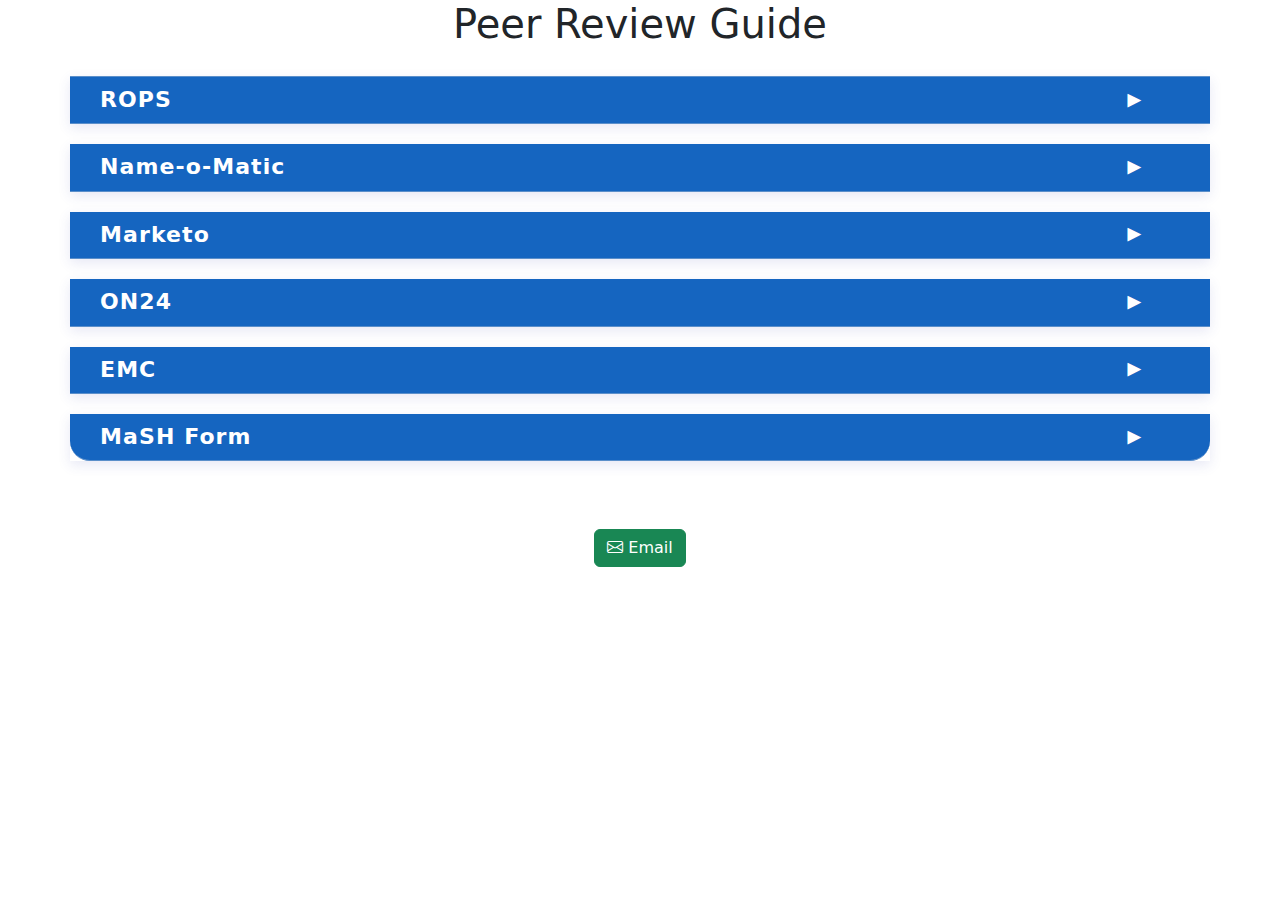
<file: events-pr.html>
<!DOCTYPE html>
<html lang="en">
  <head>
    <meta charset="UTF-8" />
    <meta name="viewport" content="width=device-width, initial-scale=1" />
    <title>Two PO Details Sections</title>
    <link rel="stylesheet" href="pr-css.css" />
    <link
      href="https://cdn.jsdelivr.net/npm/bootstrap@5.1.3/dist/css/bootstrap.min.css"
      rel="stylesheet"
    />
    <link
      href="https://cdn.jsdelivr.net/npm/bootstrap-icons/font/bootstrap-icons.css"
      rel="stylesheet"
    />
  </head>
  <body>
    <h1>Peer Review Guide</h1>
    <div class="container" id="prSection1">
      <div
        class="header-row collapsed"
        id="toggleHeader1"
        role="button"
        tabindex="0"
        aria-controls="prCard1"
        aria-expanded="false"
        aria-label="Toggle PO Details section 1"
      >
        <h2>ROPS</h2>
      </div>
      <div class="card hidden" id="prCard1">
        <div class="pr-subheader hidden" id="toggleSubheader1" role="button">
          <div class="pr-label">
            How to create Marketo program for EMC using Power Apps Form
          </div>
          <!-- QUESTION START -->
          <div class="pr-question-fatal">
            <div class="question">
              Did the SDS trigger the ROPs manually to automate the request?
            </div>
          </div>
          <div class="options no-fatality">
            <div class="option-item">
              <label for="applicable">
                <input
                  type="radio"
                  id="applicable"
                  name="fav_language"
                  value="Applicable"
                />
                <span>Applicable</span>
              </label>
            </div>
            <div class="option-item">
              <label for="notApplicable">
                <input
                  type="radio"
                  id="notApplicable"
                  name="fav_language"
                  value="Not Applicable"
                />
                <span>Not Applicable</span>
              </label>
            </div>
          </div>
          <!-- QUESTION END -->
          <!-- QUESTION -->
          <div class="pr-question-fatal">
            ROPS auto and manual triggered failed
          </div>
          <div class="options no-fatality">
            <div class="option-item">
              <label for="applicable">
                <input
                  type="radio"
                  id="applicable"
                  name="fav_language"
                  value="Applicable"
                />
                <span>Applicable</span>
              </label>
            </div>
            <div class="option-item">
              <label for="notApplicable">
                <input
                  type="radio"
                  id="notApplicable"
                  name="fav_language"
                  value="Not Applicable"
                />
                <span>Not Applicable</span>
              </label>
            </div>
          </div>
          <!-- QUESTION -->
        </div>
      </div>
    </div>

    <div class="container" id="prSection2">
      <div
        class="header-row collapsed"
        id="toggleHeader2"
        role="button"
        tabindex="0"
        aria-controls="prCard2"
        aria-expanded="false"
        aria-label="Toggle PO Details section 2"
      >
        <h2>Name-o-Matic</h2>
      </div>
      <div class="card hidden" id="prCard2">
        <div class="pr-subheader">
          <div class="pr-label">
            Manual Name-o-matic is needed if the ROPs failed
          </div>
          <!-- QUESTION START -->
          <div class="pr-question-fatal">
            Did the SDS follow the right Name-o-matic formatting
          </div>
          <div class="options">
            <div class="na-options">
              <div class="option-item">
                <label for="applicable">
                  <input
                    type="radio"
                    id="applicable"
                    name="fav_language"
                    value="Applicable"
                  />
                  <span>Applicable</span>
                </label>
              </div>
              <div class="option-item">
                <label for="notApplicable">
                  <input
                    type="radio"
                    id="notApplicable"
                    name="fav_language"
                    value="Not Applicable"
                  />
                  <span>Not Applicable</span>
                </label>
              </div>
            </div>
            <div class="fatality">
              <label for="nonFatal">
                <input type="radio" id="nonFatal" name="fatality" />
                <span class="non-fatal"> Non-Fatal </span>
              </label>
              <label for="fatal">
                <input type="radio" id="fatal" name="fatality" />
                <span class="fatal">Fatal</span>
              </label>
            </div>
          </div>
          <!-- QUESTION END -->
          <!-- QUESTION START -->
          <div class="pr-question-fatal">
            Did the SDS follow the right field in creating the Name-o-matic?
          </div>
          <div class="options">
            <div class="na-options">
              <div class="option-item">
                <label for="applicable">
                  <input
                    type="radio"
                    id="applicable"
                    name="fav_language"
                    value="Applicable"
                  />
                  <span>Applicable</span>
                </label>
              </div>
              <div class="option-item">
                <label for="notApplicable">
                  <input
                    type="radio"
                    id="notApplicable"
                    name="fav_language"
                    value="Not Applicable"
                  />
                  <span>Not Applicable</span>
                </label>
              </div>
            </div>
            <div class="fatality">
              <label for="nonFatal">
                <input type="radio" id="nonFatal" name="fatality" />
                <span class="non-fatal"> Non-Fatal </span>
              </label>
              <label for="fatal">
                <input type="radio" id="fatal" name="fatality" />
                <span class="fatal">Fatal</span>
              </label>
            </div>
          </div>
          <!-- QUESTION END -->
        </div>
      </div>
    </div>

    <div class="container" id="prSection3">
      <div
        class="header-row collapsed"
        id="toggleHeader3"
        role="button"
        tabindex="0"
        aria-controls="prCard3"
        aria-expanded="false"
        aria-label="Toggle PO Details section 3"
      >
        <h2>Marketo</h2>
      </div>
      <div class="card hidden" id="prCard3">
        <div class="pr-subheader">
          <div class="pr-label">Marketo Tags</div>
          <!-- QUESTION START -->
          <div class="pr-question-fatal">
            Are the right setup tags populated based on the request?
          </div>
          <div class="options">
            <div class="na-options">
              <div class="option-item">
                <label for="applicable">
                  <input
                    type="radio"
                    id="applicable"
                    name="fav_language"
                    value="Applicable"
                  />
                  <span>Applicable</span>
                </label>
              </div>
              <div class="option-item">
                <label for="notApplicable">
                  <input
                    type="radio"
                    id="notApplicable"
                    name="fav_language"
                    value="Not Applicable"
                  />
                  <span>Not Applicable</span>
                </label>
              </div>
            </div>
            <div class="fatality">
              <label for="nonFatal">
                <input type="radio" id="nonFatal" name="fatality" />
                <span class="non-fatal"> Non-Fatal </span>
              </label>
              <label for="fatal">
                <input type="radio" id="fatal" name="fatality" />
                <span class="fatal">Fatal</span>
              </label>
            </div>
          </div>
          <!-- QUESTION END -->
          <div class="pr-label">Marketo Tags</div>
          <!-- QUESTION START -->
          <div class="pr-question-fatal">
            Are the local tokens populated correctly?
          </div>
          <div class="options">
            <div class="na-options">
              <div class="option-item">
                <label for="applicable">
                  <input
                    type="radio"
                    id="applicable"
                    name="fav_language"
                    value="Applicable"
                  />
                  <span>Applicable</span>
                </label>
              </div>
              <div class="option-item">
                <label for="notApplicable">
                  <input
                    type="radio"
                    id="notApplicable"
                    name="fav_language"
                    value="Not Applicable"
                  />
                  <span>Not Applicable</span>
                </label>
              </div>
            </div>
            <div class="fatality">
              <label for="nonFatal">
                <input type="radio" id="nonFatal" name="fatality" />
                <span class="non-fatal"> Non-Fatal </span>
              </label>
              <label for="fatal">
                <input type="radio" id="fatal" name="fatality" />
                <span class="fatal">Fatal</span>
              </label>
            </div>
          </div>
          <!-- QUESTION END -->

          <div class="pr-label">Smart Campaign</div>
          <!-- QUESTION START -->
          <div class="pr-question-fatal">
            Did the SDS update the Smart List correctly?
          </div>
          <div class="options">
            <div class="na-options">
              <div class="option-item">
                <label for="applicable">
                  <input
                    type="radio"
                    id="applicable"
                    name="fav_language"
                    value="Applicable"
                  />
                  <span>Applicable</span>
                </label>
              </div>
              <div class="option-item">
                <label for="notApplicable">
                  <input
                    type="radio"
                    id="notApplicable"
                    name="fav_language"
                    value="Not Applicable"
                  />
                  <span>Not Applicable</span>
                </label>
              </div>
            </div>
            <div class="fatality">
              <label for="nonFatal">
                <input type="radio" id="nonFatal" name="fatality" />
                <span class="non-fatal"> Non-Fatal </span>
              </label>
              <label for="fatal">
                <input type="radio" id="fatal" name="fatality" />
                <span class="fatal">Fatal</span>
              </label>
            </div>
          </div>
          <!-- QUESTION END -->

          <!-- QUESTION START -->
          <div class="pr-question-fatal">
            Did the SDS update the Flow tab correctly?
          </div>
          <div class="options">
            <div class="na-options">
              <div class="option-item">
                <label for="applicable">
                  <input
                    type="radio"
                    id="applicable"
                    name="fav_language"
                    value="Applicable"
                  />
                  <span>Applicable</span>
                </label>
              </div>
              <div class="option-item">
                <label for="notApplicable">
                  <input
                    type="radio"
                    id="notApplicable"
                    name="fav_language"
                    value="Not Applicable"
                  />
                  <span>Not Applicable</span>
                </label>
              </div>
            </div>
            <div class="fatality">
              <label for="nonFatal">
                <input type="radio" id="nonFatal" name="fatality" />
                <span class="non-fatal"> Non-Fatal </span>
              </label>
              <label for="fatal">
                <input type="radio" id="fatal" name="fatality" />
                <span class="fatal">Fatal</span>
              </label>
            </div>
          </div>
          <!-- QUESTION END -->

          <!-- QUESTION START -->
          <div class="pr-question-fatal">
            Did the SDS activate the necessary campaigns?
          </div>
          <div class="options">
            <div class="na-options">
              <div class="option-item">
                <label for="applicable">
                  <input
                    type="radio"
                    id="applicable"
                    name="fav_language"
                    value="Applicable"
                  />
                  <span>Applicable</span>
                </label>
              </div>
              <div class="option-item">
                <label for="notApplicable">
                  <input
                    type="radio"
                    id="notApplicable"
                    name="fav_language"
                    value="Not Applicable"
                  />
                  <span>Not Applicable</span>
                </label>
              </div>
            </div>
            <div class="fatality">
              <label for="nonFatal">
                <input type="radio" id="nonFatal" name="fatality" />
                <span class="non-fatal"> Non-Fatal </span>
              </label>
              <label for="fatal">
                <input type="radio" id="fatal" name="fatality" />
                <span class="fatal">Fatal</span>
              </label>
            </div>
          </div>
          <!-- QUESTION END -->
          <div class="pr-label">SC02 Update Program Status to Invited</div>
          <!-- QUESTION START -->
          <div class="pr-question-fatal">
            Did the SDS update the Smart List correctly?
          </div>
          <div class="options">
            <div class="na-options">
              <div class="option-item">
                <label for="applicable">
                  <input
                    type="radio"
                    id="applicable"
                    name="fav_language"
                    value="Applicable"
                  />
                  <span>Applicable</span>
                </label>
              </div>
              <div class="option-item">
                <label for="notApplicable">
                  <input
                    type="radio"
                    id="notApplicable"
                    name="fav_language"
                    value="Not Applicable"
                  />
                  <span>Not Applicable</span>
                </label>
              </div>
            </div>
            <div class="fatality">
              <label for="nonFatal">
                <input type="radio" id="nonFatal" name="fatality" />
                <span class="non-fatal"> Non-Fatal </span>
              </label>
              <label for="fatal">
                <input type="radio" id="fatal" name="fatality" />
                <span class="fatal">Fatal</span>
              </label>
            </div>
          </div>
          <!-- QUESTION END -->

          <!-- QUESTION START -->
          <div class="pr-question-fatal">
            Did the SDS update the Flow tab correctly?
          </div>
          <div class="options">
            <div class="na-options">
              <div class="option-item">
                <label for="applicable">
                  <input
                    type="radio"
                    id="applicable"
                    name="fav_language"
                    value="Applicable"
                  />
                  <span>Applicable</span>
                </label>
              </div>
              <div class="option-item">
                <label for="notApplicable">
                  <input
                    type="radio"
                    id="notApplicable"
                    name="fav_language"
                    value="Not Applicable"
                  />
                  <span>Not Applicable</span>
                </label>
              </div>
            </div>
            <div class="fatality">
              <label for="nonFatal">
                <input type="radio" id="nonFatal" name="fatality" />
                <span class="non-fatal"> Non-Fatal </span>
              </label>
              <label for="fatal">
                <input type="radio" id="fatal" name="fatality" />
                <span class="fatal">Fatal</span>
              </label>
            </div>
          </div>
          <!-- QUESTION END -->

          <!-- QUESTION START -->
          <div class="pr-question-fatal">
            Did the SDS activate the necessary campaigns?
          </div>
          <div class="options">
            <div class="na-options">
              <div class="option-item">
                <label for="applicable">
                  <input
                    type="radio"
                    id="applicable"
                    name="fav_language"
                    value="Applicable"
                  />
                  <span>Applicable</span>
                </label>
              </div>
              <div class="option-item">
                <label for="notApplicable">
                  <input
                    type="radio"
                    id="notApplicable"
                    name="fav_language"
                    value="Not Applicable"
                  />
                  <span>Not Applicable</span>
                </label>
              </div>
            </div>
            <div class="fatality">
              <label for="nonFatal">
                <input type="radio" id="nonFatal" name="fatality" />
                <span class="non-fatal"> Non-Fatal </span>
              </label>
              <label for="fatal">
                <input type="radio" id="fatal" name="fatality" />
                <span class="fatal">Fatal</span>
              </label>
            </div>
          </div>
          <!-- QUESTION END -->
          <div class="pr-label">SC03 Update Program Status to Attended</div>
          <!-- QUESTION START -->
          <div class="pr-question-fatal">
            Did the SDS update the Smart List correctly?
          </div>
          <div class="options">
            <div class="na-options">
              <div class="option-item">
                <label for="applicable">
                  <input
                    type="radio"
                    id="applicable"
                    name="fav_language"
                    value="Applicable"
                  />
                  <span>Applicable</span>
                </label>
              </div>
              <div class="option-item">
                <label for="notApplicable">
                  <input
                    type="radio"
                    id="notApplicable"
                    name="fav_language"
                    value="Not Applicable"
                  />
                  <span>Not Applicable</span>
                </label>
              </div>
            </div>
            <div class="fatality">
              <label for="nonFatal">
                <input type="radio" id="nonFatal" name="fatality" />
                <span class="non-fatal"> Non-Fatal </span>
              </label>
              <label for="fatal">
                <input type="radio" id="fatal" name="fatality" />
                <span class="fatal">Fatal</span>
              </label>
            </div>
          </div>
          <!-- QUESTION END -->

          <!-- QUESTION START -->
          <div class="pr-question-fatal">
            Did the SDS update the Flow tab correctly?
          </div>
          <div class="options">
            <div class="na-options">
              <div class="option-item">
                <label for="applicable">
                  <input
                    type="radio"
                    id="applicable"
                    name="fav_language"
                    value="Applicable"
                  />
                  <span>Applicable</span>
                </label>
              </div>
              <div class="option-item">
                <label for="notApplicable">
                  <input
                    type="radio"
                    id="notApplicable"
                    name="fav_language"
                    value="Not Applicable"
                  />
                  <span>Not Applicable</span>
                </label>
              </div>
            </div>
            <div class="fatality">
              <label for="nonFatal">
                <input type="radio" id="nonFatal" name="fatality" />
                <span class="non-fatal"> Non-Fatal </span>
              </label>
              <label for="fatal">
                <input type="radio" id="fatal" name="fatality" />
                <span class="fatal">Fatal</span>
              </label>
            </div>
          </div>
          <!-- QUESTION END -->

          <!-- QUESTION START -->
          <div class="pr-question-fatal">
            Did the SDS activate the necessary campaigns?
          </div>
          <div class="options">
            <div class="na-options">
              <div class="option-item">
                <label for="applicable">
                  <input
                    type="radio"
                    id="applicable"
                    name="fav_language"
                    value="Applicable"
                  />
                  <span>Applicable</span>
                </label>
              </div>
              <div class="option-item">
                <label for="notApplicable">
                  <input
                    type="radio"
                    id="notApplicable"
                    name="fav_language"
                    value="Not Applicable"
                  />
                  <span>Not Applicable</span>
                </label>
              </div>
            </div>
            <div class="fatality">
              <label for="nonFatal">
                <input type="radio" id="nonFatal" name="fatality" />
                <span class="non-fatal"> Non-Fatal </span>
              </label>
              <label for="fatal">
                <input type="radio" id="fatal" name="fatality" />
                <span class="fatal">Fatal</span>
              </label>
            </div>
          </div>
          <!-- QUESTION END -->
          <div class="pr-label">SC04 Update Program Status to Rejected</div>
          <!-- QUESTION START -->
          <div class="pr-question-fatal">
            Did the SDS update the Smart List correctly?
          </div>
          <div class="options">
            <div class="na-options">
              <div class="option-item">
                <label for="applicable">
                  <input
                    type="radio"
                    id="applicable"
                    name="fav_language"
                    value="Applicable"
                  />
                  <span>Applicable</span>
                </label>
              </div>
              <div class="option-item">
                <label for="notApplicable">
                  <input
                    type="radio"
                    id="notApplicable"
                    name="fav_language"
                    value="Not Applicable"
                  />
                  <span>Not Applicable</span>
                </label>
              </div>
            </div>
            <div class="fatality">
              <label for="nonFatal">
                <input type="radio" id="nonFatal" name="fatality" />
                <span class="non-fatal"> Non-Fatal </span>
              </label>
              <label for="fatal">
                <input type="radio" id="fatal" name="fatality" />
                <span class="fatal">Fatal</span>
              </label>
            </div>
          </div>
          <!-- QUESTION END -->

          <!-- QUESTION START -->
          <div class="pr-question-fatal">
            Did the SDS update the Flow tab correctly?
          </div>
          <div class="options">
            <div class="na-options">
              <div class="option-item">
                <label for="applicable">
                  <input
                    type="radio"
                    id="applicable"
                    name="fav_language"
                    value="Applicable"
                  />
                  <span>Applicable</span>
                </label>
              </div>
              <div class="option-item">
                <label for="notApplicable">
                  <input
                    type="radio"
                    id="notApplicable"
                    name="fav_language"
                    value="Not Applicable"
                  />
                  <span>Not Applicable</span>
                </label>
              </div>
            </div>
            <div class="fatality">
              <label for="nonFatal">
                <input type="radio" id="nonFatal" name="fatality" />
                <span class="non-fatal"> Non-Fatal </span>
              </label>
              <label for="fatal">
                <input type="radio" id="fatal" name="fatality" />
                <span class="fatal">Fatal</span>
              </label>
            </div>
          </div>
          <!-- QUESTION END -->

          <!-- QUESTION START -->
          <div class="pr-question-fatal">
            Did the SDS activate the necessary campaigns?
          </div>
          <div class="options">
            <div class="na-options">
              <div class="option-item">
                <label for="applicable">
                  <input
                    type="radio"
                    id="applicable"
                    name="fav_language"
                    value="Applicable"
                  />
                  <span>Applicable</span>
                </label>
              </div>
              <div class="option-item">
                <label for="notApplicable">
                  <input
                    type="radio"
                    id="notApplicable"
                    name="fav_language"
                    value="Not Applicable"
                  />
                  <span>Not Applicable</span>
                </label>
              </div>
            </div>
            <div class="fatality">
              <label for="nonFatal">
                <input type="radio" id="nonFatal" name="fatality" />
                <span class="non-fatal"> Non-Fatal </span>
              </label>
              <label for="fatal">
                <input type="radio" id="fatal" name="fatality" />
                <span class="fatal">Fatal</span>
              </label>
            </div>
          </div>
          <!-- QUESTION END -->
          <div class="pr-label">SC05 Update Program Status to Contact Me</div>
          <!-- QUESTION START -->
          <div class="pr-question-fatal">
            Is the Smart List populated for Contact Me Enabled?
          </div>
          <div class="options">
            <div class="na-options">
              <div class="option-item">
                <label for="applicable">
                  <input
                    type="radio"
                    id="applicable"
                    name="fav_language"
                    value="Applicable"
                  />
                  <span>Applicable</span>
                </label>
              </div>
              <div class="option-item">
                <label for="notApplicable">
                  <input
                    type="radio"
                    id="notApplicable"
                    name="fav_language"
                    value="Not Applicable"
                  />
                  <span>Not Applicable</span>
                </label>
              </div>
            </div>
            <div class="fatality">
              <label for="nonFatal">
                <input type="radio" id="nonFatal" name="fatality" />
                <span class="non-fatal"> Non-Fatal </span>
              </label>
              <label for="fatal">
                <input type="radio" id="fatal" name="fatality" />
                <span class="fatal">Fatal</span>
              </label>
            </div>
          </div>
          <!-- QUESTION END -->
          <!-- QUESTION START -->
          <div class="pr-question-fatal">
            Is the Smart Campaign Activated for Contact Me Enabled?
          </div>
          <div class="options">
            <div class="na-options">
              <div class="option-item">
                <label for="applicable">
                  <input
                    type="radio"
                    id="applicable"
                    name="fav_language"
                    value="Applicable"
                  />
                  <span>Applicable</span>
                </label>
              </div>
              <div class="option-item">
                <label for="notApplicable">
                  <input
                    type="radio"
                    id="notApplicable"
                    name="fav_language"
                    value="Not Applicable"
                  />
                  <span>Not Applicable</span>
                </label>
              </div>
            </div>
            <div class="fatality">
              <label for="nonFatal">
                <input type="radio" id="nonFatal" name="fatality" />
                <span class="non-fatal"> Non-Fatal </span>
              </label>
              <label for="fatal">
                <input type="radio" id="fatal" name="fatality" />
                <span class="fatal">Fatal</span>
              </label>
            </div>
          </div>
          <!-- QUESTION END -->
          <div class="pr-label">SC06 Activate PELN Disabled</div>
          <!-- QUESTION START -->
          <div class="pr-question-fatal">
            Is the REP ID under Flow Tab populated?
          </div>
          <div class="options">
            <div class="na-options">
              <div class="option-item">
                <label for="applicable">
                  <input
                    type="radio"
                    id="applicable"
                    name="fav_language"
                    value="Applicable"
                  />
                  <span>Applicable</span>
                </label>
              </div>
              <div class="option-item">
                <label for="notApplicable">
                  <input
                    type="radio"
                    id="notApplicable"
                    name="fav_language"
                    value="Not Applicable"
                  />
                  <span>Not Applicable</span>
                </label>
              </div>
            </div>
            <div class="fatality">
              <label for="nonFatal">
                <input type="radio" id="nonFatal" name="fatality" />
                <span class="non-fatal"> Non-Fatal </span>
              </label>
              <label for="fatal">
                <input type="radio" id="fatal" name="fatality" />
                <span class="fatal">Fatal</span>
              </label>
            </div>
          </div>
          <!-- QUESTION END -->
          <!-- QUESTION START -->
          <div class="pr-question-fatal">
            Is the Smart Campaign Activated for PELN Disabled
          </div>
          <div class="options">
            <div class="na-options">
              <div class="option-item">
                <label for="applicable">
                  <input
                    type="radio"
                    id="applicable"
                    name="fav_language"
                    value="Applicable"
                  />
                  <span>Applicable</span>
                </label>
              </div>
              <div class="option-item">
                <label for="notApplicable">
                  <input
                    type="radio"
                    id="notApplicable"
                    name="fav_language"
                    value="Not Applicable"
                  />
                  <span>Not Applicable</span>
                </label>
              </div>
            </div>
            <div class="fatality">
              <label for="nonFatal">
                <input type="radio" id="nonFatal" name="fatality" />
                <span class="non-fatal"> Non-Fatal </span>
              </label>
              <label for="fatal">
                <input type="radio" id="fatal" name="fatality" />
                <span class="fatal">Fatal</span>
              </label>
            </div>
          </div>
          <!-- QUESTION END -->
        </div>
      </div>
    </div>

    <div class="container" id="prSection4">
      <div
        class="header-row collapsed"
        id="toggleHeader4"
        role="button"
        tabindex="0"
        aria-controls="prCard4"
        aria-expanded="false"
        aria-label="Toggle PO Details section 4"
      >
        <h2>ON24</h2>
      </div>
      <div class="card hidden" id="prCard4">
        <div class="pr-subheader">
          <div class="pr-label">ON24 Template</div>
          <!-- QUESTION START -->
          <div class="pr-question-fatal">
            Did the SDS select the correct folder for cloning the template?
            (MSFT Field Webcast)
          </div>
          <div class="options">
            <div class="na-options">
              <div class="option-item">
                <label for="applicable">
                  <input
                    type="radio"
                    id="applicable"
                    name="fav_language"
                    value="Applicable"
                  />
                  <span>Applicable</span>
                </label>
              </div>
              <div class="option-item">
                <label for="notApplicable">
                  <input
                    type="radio"
                    id="notApplicable"
                    name="fav_language"
                    value="Not Applicable"
                  />
                  <span>Not Applicable</span>
                </label>
              </div>
            </div>
            <div class="fatality">
              <label for="nonFatal">
                <input type="radio" id="nonFatal" name="fatality" />
                <span class="non-fatal"> Non-Fatal </span>
              </label>
              <label for="fatal">
                <input type="radio" id="fatal" name="fatality" />
                <span class="fatal">Fatal</span>
              </label>
            </div>
          </div>
          <!-- QUESTION END -->
          <!-- QUESTION START -->
          <div class="pr-question-fatal">
            Are the Tags, Content, Primary Language of the template correct?
            (Aux Tool validation)
          </div>
          <div class="options">
            <div class="na-options">
              <div class="option-item">
                <label for="applicable">
                  <input
                    type="radio"
                    id="applicable"
                    name="fav_language"
                    value="Applicable"
                  />
                  <span>Applicable</span>
                </label>
              </div>
              <div class="option-item">
                <label for="notApplicable">
                  <input
                    type="radio"
                    id="notApplicable"
                    name="fav_language"
                    value="Not Applicable"
                  />
                  <span>Not Applicable</span>
                </label>
              </div>
            </div>
            <div class="fatality">
              <label for="nonFatal">
                <input type="radio" id="nonFatal" name="fatality" />
                <span class="non-fatal"> Non-Fatal </span>
              </label>
              <label for="fatal">
                <input type="radio" id="fatal" name="fatality" />
                <span class="fatal">Fatal</span>
              </label>
            </div>
          </div>
          <!-- QUESTION END -->
          <div class="pr-label">ON24 Registration Tab</div>
          <!-- QUESTION START -->
          <div class="pr-question-fatal">
            Is the registration page description updated base on the MaSH form?
            (Local Scale Events)
          </div>
          <div class="options">
            <div class="na-options">
              <div class="option-item">
                <label for="applicable">
                  <input
                    type="radio"
                    id="applicable"
                    name="fav_language"
                    value="Applicable"
                  />
                  <span>Applicable</span>
                </label>
              </div>
              <div class="option-item">
                <label for="notApplicable">
                  <input
                    type="radio"
                    id="notApplicable"
                    name="fav_language"
                    value="Not Applicable"
                  />
                  <span>Not Applicable</span>
                </label>
              </div>
            </div>
            <div class="fatality">
              <label for="nonFatal">
                <input type="radio" id="nonFatal" name="fatality" />
                <span class="non-fatal"> Non-Fatal </span>
              </label>
              <label for="fatal">
                <input type="radio" id="fatal" name="fatality" />
                <span class="fatal">Fatal</span>
              </label>
            </div>
          </div>
          <!-- QUESTION END -->
          <!-- QUESTION START -->
          <div class="pr-question-fatal">
            Is the registration page description updated base on the MaSH form?
            (Local Scale Events)
          </div>
          <div class="options">
            <div class="na-options">
              <div class="option-item">
                <label for="applicable">
                  <input
                    type="radio"
                    id="applicable"
                    name="fav_language"
                    value="Applicable"
                  />
                  <span>Applicable</span>
                </label>
              </div>
              <div class="option-item">
                <label for="notApplicable">
                  <input
                    type="radio"
                    id="notApplicable"
                    name="fav_language"
                    value="Not Applicable"
                  />
                  <span>Not Applicable</span>
                </label>
              </div>
            </div>
            <div class="fatality">
              <label for="nonFatal">
                <input type="radio" id="nonFatal" name="fatality" />
                <span class="non-fatal"> Non-Fatal </span>
              </label>
              <label for="fatal">
                <input type="radio" id="fatal" name="fatality" />
                <span class="fatal">Fatal</span>
              </label>
            </div>
          </div>
          <!-- QUESTION END -->
          <div class="pr-label">ON24 Console Builder Tab</div>
          <!-- QUESTION START -->
          <div class="pr-question-fatal">
            Did the SDS toggled off the optional widgets i.e Speaker Bio and
            resource list
          </div>
          <div class="options">
            <div class="na-options">
              <div class="option-item">
                <label for="applicable">
                  <input
                    type="radio"
                    id="applicable"
                    name="fav_language"
                    value="Applicable"
                  />
                  <span>Applicable</span>
                </label>
              </div>
              <div class="option-item">
                <label for="notApplicable">
                  <input
                    type="radio"
                    id="notApplicable"
                    name="fav_language"
                    value="Not Applicable"
                  />
                  <span>Not Applicable</span>
                </label>
              </div>
            </div>
            <div class="fatality">
              <label for="nonFatal">
                <input type="radio" id="nonFatal" name="fatality" />
                <span class="non-fatal"> Non-Fatal </span>
              </label>
              <label for="fatal">
                <input type="radio" id="fatal" name="fatality" />
                <span class="fatal">Fatal</span>
              </label>
            </div>
          </div>
          <!-- QUESTION END -->
          <!-- QUESTION START -->
          <div class="pr-question-fatal">
            Did the resource add/ change the localization of the default survey
            questions using the Questions library. Also did the SDS use the
            Survey question list in KB?
          </div>
          <div class="options">
            <div class="na-options">
              <div class="option-item">
                <label for="applicable">
                  <input
                    type="radio"
                    id="applicable"
                    name="fav_language"
                    value="Applicable"
                  />
                  <span>Applicable</span>
                </label>
              </div>
              <div class="option-item">
                <label for="notApplicable">
                  <input
                    type="radio"
                    id="notApplicable"
                    name="fav_language"
                    value="Not Applicable"
                  />
                  <span>Not Applicable</span>
                </label>
              </div>
            </div>
            <div class="fatality">
              <label for="nonFatal">
                <input type="radio" id="nonFatal" name="fatality" />
                <span class="non-fatal"> Non-Fatal </span>
              </label>
              <label for="fatal">
                <input type="radio" id="fatal" name="fatality" />
                <span class="fatal">Fatal</span>
              </label>
            </div>
          </div>
          <!-- QUESTION END -->
          <div class="pr-label">ON24 Archive Tab</div>
          <!-- QUESTION START -->
          <div class="pr-question-fatal">
            Did the SDS check for the Archive tab if it is set to the correct
            value?
          </div>
          <div class="options">
            <div class="na-options">
              <div class="option-item">
                <label for="applicable">
                  <input
                    type="radio"
                    id="applicable"
                    name="fav_language"
                    value="Applicable"
                  />
                  <span>Applicable</span>
                </label>
              </div>
              <div class="option-item">
                <label for="notApplicable">
                  <input
                    type="radio"
                    id="notApplicable"
                    name="fav_language"
                    value="Not Applicable"
                  />
                  <span>Not Applicable</span>
                </label>
              </div>
            </div>
            <div class="fatality">
              <label for="nonFatal">
                <input type="radio" id="nonFatal" name="fatality" />
                <span class="non-fatal"> Non-Fatal </span>
              </label>
              <label for="fatal">
                <input type="radio" id="fatal" name="fatality" />
                <span class="fatal">Fatal</span>
              </label>
            </div>
          </div>
          <!-- QUESTION END -->
        </div>
      </div>
    </div>

    <div class="container" id="prSection5">
      <div
        class="header-row collapsed"
        id="toggleHeader5"
        role="button"
        tabindex="0"
        aria-controls="prCard5"
        aria-expanded="false"
        aria-label="Toggle PO Details section 5"
      >
        <h2>EMC</h2>
      </div>
      <div class="card hidden" id="prCard5">
        <div class="pr-subheader">
          <div class="pr-label">EMC Plan Tab</div>
          <!-- QUESTION START -->
          <div class="pr-question-fatal">
            Does the event name match with the request?
          </div>
          <div class="options">
            <div class="na-options">
              <div class="option-item">
                <label for="applicable">
                  <input
                    type="radio"
                    id="applicable"
                    name="fav_language"
                    value="Applicable"
                  />
                  <span>Applicable</span>
                </label>
              </div>
              <div class="option-item">
                <label for="notApplicable">
                  <input
                    type="radio"
                    id="notApplicable"
                    name="fav_language"
                    value="Not Applicable"
                  />
                  <span>Not Applicable</span>
                </label>
              </div>
            </div>
            <div class="fatality">
              <label for="nonFatal">
                <input type="radio" id="nonFatal" name="fatality" />
                <span class="non-fatal"> Non-Fatal </span>
              </label>
              <label for="fatal">
                <input type="radio" id="fatal" name="fatality" />
                <span class="fatal">Fatal</span>
              </label>
            </div>
          </div>
          <!-- QUESTION END -->
          <!-- QUESTION START -->
          <div class="pr-question-fatal">
            Does the Owning Area and Owning Subsidiary match with the MaSH
            request?
          </div>
          <div class="options">
            <div class="na-options">
              <div class="option-item">
                <label for="applicable">
                  <input
                    type="radio"
                    id="applicable"
                    name="fav_language"
                    value="Applicable"
                  />
                  <span>Applicable</span>
                </label>
              </div>
              <div class="option-item">
                <label for="notApplicable">
                  <input
                    type="radio"
                    id="notApplicable"
                    name="fav_language"
                    value="Not Applicable"
                  />
                  <span>Not Applicable</span>
                </label>
              </div>
            </div>
            <div class="fatality">
              <label for="nonFatal">
                <input type="radio" id="nonFatal" name="fatality" />
                <span class="non-fatal"> Non-Fatal </span>
              </label>
              <label for="fatal">
                <input type="radio" id="fatal" name="fatality" />
                <span class="fatal">Fatal</span>
              </label>
            </div>
          </div>
          <!-- QUESTION END -->
          <!-- QUESTION START -->
          <div class="pr-question-fatal">
            Does the Start Date & Time and End Date&Time match with the request?
          </div>
          <div class="options">
            <div class="na-options">
              <div class="option-item">
                <label for="applicable">
                  <input
                    type="radio"
                    id="applicable"
                    name="fav_language"
                    value="Applicable"
                  />
                  <span>Applicable</span>
                </label>
              </div>
              <div class="option-item">
                <label for="notApplicable">
                  <input
                    type="radio"
                    id="notApplicable"
                    name="fav_language"
                    value="Not Applicable"
                  />
                  <span>Not Applicable</span>
                </label>
              </div>
            </div>
            <div class="fatality">
              <label for="nonFatal">
                <input type="radio" id="nonFatal" name="fatality" />
                <span class="non-fatal"> Non-Fatal </span>
              </label>
              <label for="fatal">
                <input type="radio" id="fatal" name="fatality" />
                <span class="fatal">Fatal</span>
              </label>
            </div>
          </div>
          <!-- QUESTION END -->
          <!-- QUESTION START -->
          <div class="pr-question-fatal">
            Does the Solution Area, Marketing Play / Scenario match with the
            request?
          </div>
          <div class="options">
            <div class="na-options">
              <div class="option-item">
                <label for="applicable">
                  <input
                    type="radio"
                    id="applicable"
                    name="fav_language"
                    value="Applicable"
                  />
                  <span>Applicable</span>
                </label>
              </div>
              <div class="option-item">
                <label for="notApplicable">
                  <input
                    type="radio"
                    id="notApplicable"
                    name="fav_language"
                    value="Not Applicable"
                  />
                  <span>Not Applicable</span>
                </label>
              </div>
            </div>
            <div class="fatality">
              <label for="nonFatal">
                <input type="radio" id="nonFatal" name="fatality" />
                <span class="non-fatal"> Non-Fatal </span>
              </label>
              <label for="fatal">
                <input type="radio" id="fatal" name="fatality" />
                <span class="fatal">Fatal</span>
              </label>
            </div>
          </div>
          <!-- QUESTION END -->
          <!-- QUESTION START -->
          <div class="pr-question-fatal">
            Are all the fields in Event Objective under Plan tab, match with the
            request?
          </div>
          <div class="options">
            <div class="na-options">
              <div class="option-item">
                <label for="applicable">
                  <input
                    type="radio"
                    id="applicable"
                    name="fav_language"
                    value="Applicable"
                  />
                  <span>Applicable</span>
                </label>
              </div>
              <div class="option-item">
                <label for="notApplicable">
                  <input
                    type="radio"
                    id="notApplicable"
                    name="fav_language"
                    value="Not Applicable"
                  />
                  <span>Not Applicable</span>
                </label>
              </div>
            </div>
            <div class="fatality">
              <label for="nonFatal">
                <input type="radio" id="nonFatal" name="fatality" />
                <span class="non-fatal"> Non-Fatal </span>
              </label>
              <label for="fatal">
                <input type="radio" id="fatal" name="fatality" />
                <span class="fatal">Fatal</span>
              </label>
            </div>
          </div>
          <!-- QUESTION END -->
          <div class="pr-label">EMC Registration Content Tab</div>
          <!-- QUESTION START -->
          <div class="pr-question-fatal">
            Is the registration page description updated base on the MaSH form?
          </div>
          <div class="options">
            <div class="na-options">
              <div class="option-item">
                <label for="applicable">
                  <input
                    type="radio"
                    id="applicable"
                    name="fav_language"
                    value="Applicable"
                  />
                  <span>Applicable</span>
                </label>
              </div>
              <div class="option-item">
                <label for="notApplicable">
                  <input
                    type="radio"
                    id="notApplicable"
                    name="fav_language"
                    value="Not Applicable"
                  />
                  <span>Not Applicable</span>
                </label>
              </div>
            </div>
            <div class="fatality">
              <label for="nonFatal">
                <input type="radio" id="nonFatal" name="fatality" />
                <span class="non-fatal"> Non-Fatal </span>
              </label>
              <label for="fatal">
                <input type="radio" id="fatal" name="fatality" />
                <span class="fatal">Fatal</span>
              </label>
            </div>
          </div>
          <!-- QUESTION END -->
          <!-- QUESTION START -->
          <div class="pr-question-fatal">
            Does the displayed date and time match the request (if required)
          </div>
          <div class="options">
            <div class="na-options">
              <div class="option-item">
                <label for="applicable">
                  <input
                    type="radio"
                    id="applicable"
                    name="fav_language"
                    value="Applicable"
                  />
                  <span>Applicable</span>
                </label>
              </div>
              <div class="option-item">
                <label for="notApplicable">
                  <input
                    type="radio"
                    id="notApplicable"
                    name="fav_language"
                    value="Not Applicable"
                  />
                  <span>Not Applicable</span>
                </label>
              </div>
            </div>
            <div class="fatality">
              <label for="nonFatal">
                <input type="radio" id="nonFatal" name="fatality" />
                <span class="non-fatal"> Non-Fatal </span>
              </label>
              <label for="fatal">
                <input type="radio" id="fatal" name="fatality" />
                <span class="fatal">Fatal</span>
              </label>
            </div>
          </div>
          <!-- QUESTION END -->
          <!-- QUESTION START -->
          <div class="pr-question-fatal">
            Does the Delivery Language and Subtitle Language match the request?
          </div>
          <div class="options">
            <div class="na-options">
              <div class="option-item">
                <label for="applicable">
                  <input
                    type="radio"
                    id="applicable"
                    name="fav_language"
                    value="Applicable"
                  />
                  <span>Applicable</span>
                </label>
              </div>
              <div class="option-item">
                <label for="notApplicable">
                  <input
                    type="radio"
                    id="notApplicable"
                    name="fav_language"
                    value="Not Applicable"
                  />
                  <span>Not Applicable</span>
                </label>
              </div>
            </div>
            <div class="fatality">
              <label for="nonFatal">
                <input type="radio" id="nonFatal" name="fatality" />
                <span class="non-fatal"> Non-Fatal </span>
              </label>
              <label for="fatal">
                <input type="radio" id="fatal" name="fatality" />
                <span class="fatal">Fatal</span>
              </label>
            </div>
          </div>
          <!-- QUESTION END -->
          <!-- QUESTION START -->
          <div class="pr-question-fatal">
            Does the Registration Start Date/Time and End Date/Time match the
            information provided in the request?
          </div>
          <div class="options">
            <div class="na-options">
              <div class="option-item">
                <label for="applicable">
                  <input
                    type="radio"
                    id="applicable"
                    name="fav_language"
                    value="Applicable"
                  />
                  <span>Applicable</span>
                </label>
              </div>
              <div class="option-item">
                <label for="notApplicable">
                  <input
                    type="radio"
                    id="notApplicable"
                    name="fav_language"
                    value="Not Applicable"
                  />
                  <span>Not Applicable</span>
                </label>
              </div>
            </div>
            <div class="fatality">
              <label for="nonFatal">
                <input type="radio" id="nonFatal" name="fatality" />
                <span class="non-fatal"> Non-Fatal </span>
              </label>
              <label for="fatal">
                <input type="radio" id="fatal" name="fatality" />
                <span class="fatal">Fatal</span>
              </label>
            </div>
          </div>
          <!-- QUESTION END -->
          <!-- QUESTION START -->
          <div class="pr-question-fatal">
            Does the registration capacity match the request?
          </div>
          <div class="options">
            <div class="na-options">
              <div class="option-item">
                <label for="applicable">
                  <input
                    type="radio"
                    id="applicable"
                    name="fav_language"
                    value="Applicable"
                  />
                  <span>Applicable</span>
                </label>
              </div>
              <div class="option-item">
                <label for="notApplicable">
                  <input
                    type="radio"
                    id="notApplicable"
                    name="fav_language"
                    value="Not Applicable"
                  />
                  <span>Not Applicable</span>
                </label>
              </div>
            </div>
            <div class="fatality">
              <label for="nonFatal">
                <input type="radio" id="nonFatal" name="fatality" />
                <span class="non-fatal"> Non-Fatal </span>
              </label>
              <label for="fatal">
                <input type="radio" id="fatal" name="fatality" />
                <span class="fatal">Fatal</span>
              </label>
            </div>
          </div>
          <!-- QUESTION END -->
          <div class="pr-label">EMC Agenda Tab</div>
          <!-- QUESTION START -->
          <div class="pr-question-fatal">
            Does the session match the Start & End Date/Time of the event?
          </div>
          <div class="options">
            <div class="na-options">
              <div class="option-item">
                <label for="applicable">
                  <input
                    type="radio"
                    id="applicable"
                    name="fav_language"
                    value="Applicable"
                  />
                  <span>Applicable</span>
                </label>
              </div>
              <div class="option-item">
                <label for="notApplicable">
                  <input
                    type="radio"
                    id="notApplicable"
                    name="fav_language"
                    value="Not Applicable"
                  />
                  <span>Not Applicable</span>
                </label>
              </div>
            </div>
            <div class="fatality">
              <label for="nonFatal">
                <input type="radio" id="nonFatal" name="fatality" />
                <span class="non-fatal"> Non-Fatal </span>
              </label>
              <label for="fatal">
                <input type="radio" id="fatal" name="fatality" />
                <span class="fatal">Fatal</span>
              </label>
            </div>
          </div>
          <!-- QUESTION END -->
          <!-- QUESTION START -->
          <div class="pr-question-fatal">
            Did the SDS toggle the publish status of the session to Registration
            Live?
          </div>
          <div class="options">
            <div class="na-options">
              <div class="option-item">
                <label for="applicable">
                  <input
                    type="radio"
                    id="applicable"
                    name="fav_language"
                    value="Applicable"
                  />
                  <span>Applicable</span>
                </label>
              </div>
              <div class="option-item">
                <label for="notApplicable">
                  <input
                    type="radio"
                    id="notApplicable"
                    name="fav_language"
                    value="Not Applicable"
                  />
                  <span>Not Applicable</span>
                </label>
              </div>
            </div>
            <div class="fatality">
              <label for="nonFatal">
                <input type="radio" id="nonFatal" name="fatality" />
                <span class="non-fatal"> Non-Fatal </span>
              </label>
              <label for="fatal">
                <input type="radio" id="fatal" name="fatality" />
                <span class="fatal">Fatal</span>
              </label>
            </div>
          </div>
          <!-- QUESTION END -->
          <!-- QUESTION START -->
          <div class="pr-question-fatal">
            Did the SDS populate the ON24 ID and ON24 Audience URL correctly?
          </div>
          <div class="options">
            <div class="na-options">
              <div class="option-item">
                <label for="applicable">
                  <input
                    type="radio"
                    id="applicable"
                    name="fav_language"
                    value="Applicable"
                  />
                  <span>Applicable</span>
                </label>
              </div>
              <div class="option-item">
                <label for="notApplicable">
                  <input
                    type="radio"
                    id="notApplicable"
                    name="fav_language"
                    value="Not Applicable"
                  />
                  <span>Not Applicable</span>
                </label>
              </div>
            </div>
            <div class="fatality">
              <label for="nonFatal">
                <input type="radio" id="nonFatal" name="fatality" />
                <span class="non-fatal"> Non-Fatal </span>
              </label>
              <label for="fatal">
                <input type="radio" id="fatal" name="fatality" />
                <span class="fatal">Fatal</span>
              </label>
            </div>
          </div>
          <!-- QUESTION END -->
          <!-- QUESTION START -->
          <div class="pr-question-fatal">
            Do the speaker details match the request? (If requested)
          </div>
          <div class="options">
            <div class="na-options">
              <div class="option-item">
                <label for="applicable">
                  <input
                    type="radio"
                    id="applicable"
                    name="fav_language"
                    value="Applicable"
                  />
                  <span>Applicable</span>
                </label>
              </div>
              <div class="option-item">
                <label for="notApplicable">
                  <input
                    type="radio"
                    id="notApplicable"
                    name="fav_language"
                    value="Not Applicable"
                  />
                  <span>Not Applicable</span>
                </label>
              </div>
            </div>
            <div class="fatality">
              <label for="nonFatal">
                <input type="radio" id="nonFatal" name="fatality" />
                <span class="non-fatal"> Non-Fatal </span>
              </label>
              <label for="fatal">
                <input type="radio" id="fatal" name="fatality" />
                <span class="fatal">Fatal</span>
              </label>
            </div>
          </div>
          <!-- QUESTION END -->
          <div class="pr-label">EMC Build Configuration Tab</div>
          <!-- QUESTION START -->
          <div class="pr-question-fatal">Is the ON24 Audience URL correct?</div>
          <div class="options">
            <div class="na-options">
              <div class="option-item">
                <label for="applicable">
                  <input
                    type="radio"
                    id="applicable"
                    name="fav_language"
                    value="Applicable"
                  />
                  <span>Applicable</span>
                </label>
              </div>
              <div class="option-item">
                <label for="notApplicable">
                  <input
                    type="radio"
                    id="notApplicable"
                    name="fav_language"
                    value="Not Applicable"
                  />
                  <span>Not Applicable</span>
                </label>
              </div>
            </div>
            <div class="fatality">
              <label for="nonFatal">
                <input type="radio" id="nonFatal" name="fatality" />
                <span class="non-fatal"> Non-Fatal </span>
              </label>
              <label for="fatal">
                <input type="radio" id="fatal" name="fatality" />
                <span class="fatal">Fatal</span>
              </label>
            </div>
          </div>
          <!-- QUESTION END -->
          <!-- QUESTION START -->
          <div class="pr-question-fatal">
            Does the Event Survey match with the language of the event?
          </div>
          <div class="options">
            <div class="na-options">
              <div class="option-item">
                <label for="applicable">
                  <input
                    type="radio"
                    id="applicable"
                    name="fav_language"
                    value="Applicable"
                  />
                  <span>Applicable</span>
                </label>
              </div>
              <div class="option-item">
                <label for="notApplicable">
                  <input
                    type="radio"
                    id="notApplicable"
                    name="fav_language"
                    value="Not Applicable"
                  />
                  <span>Not Applicable</span>
                </label>
              </div>
            </div>
            <div class="fatality">
              <label for="nonFatal">
                <input type="radio" id="nonFatal" name="fatality" />
                <span class="non-fatal"> Non-Fatal </span>
              </label>
              <label for="fatal">
                <input type="radio" id="fatal" name="fatality" />
                <span class="fatal">Fatal</span>
              </label>
            </div>
          </div>
          <!-- QUESTION END -->
          <!-- QUESTION START -->
          <div class="pr-question-fatal">
            Is the Enable Contact Me toggled as "No"? (If ECM not requested)
          </div>
          <div class="options">
            <div class="na-options">
              <div class="option-item">
                <label for="applicable">
                  <input
                    type="radio"
                    id="applicable"
                    name="fav_language"
                    value="Applicable"
                  />
                  <span>Applicable</span>
                </label>
              </div>
              <div class="option-item">
                <label for="notApplicable">
                  <input
                    type="radio"
                    id="notApplicable"
                    name="fav_language"
                    value="Not Applicable"
                  />
                  <span>Not Applicable</span>
                </label>
              </div>
            </div>
            <div class="fatality">
              <label for="nonFatal">
                <input type="radio" id="nonFatal" name="fatality" />
                <span class="non-fatal"> Non-Fatal </span>
              </label>
              <label for="fatal">
                <input type="radio" id="fatal" name="fatality" />
                <span class="fatal">Fatal</span>
              </label>
            </div>
          </div>
          <!-- QUESTION END -->
          <!-- QUESTION START -->
          <div class="pr-question-fatal">
            Did the SDS populate the Contact Me URL correctly? (If requested)
          </div>
          <div class="options">
            <div class="na-options">
              <div class="option-item">
                <label for="applicable">
                  <input
                    type="radio"
                    id="applicable"
                    name="fav_language"
                    value="Applicable"
                  />
                  <span>Applicable</span>
                </label>
              </div>
              <div class="option-item">
                <label for="notApplicable">
                  <input
                    type="radio"
                    id="notApplicable"
                    name="fav_language"
                    value="Not Applicable"
                  />
                  <span>Not Applicable</span>
                </label>
              </div>
            </div>
            <div class="fatality">
              <label for="nonFatal">
                <input type="radio" id="nonFatal" name="fatality" />
                <span class="non-fatal"> Non-Fatal </span>
              </label>
              <label for="fatal">
                <input type="radio" id="fatal" name="fatality" />
                <span class="fatal">Fatal</span>
              </label>
            </div>
          </div>
          <!-- QUESTION END -->
          <!-- QUESTION START -->
          <div class="pr-question-fatal">
            Is the OnDemand toggled to "No"? (if OnDemand is not requested)
          </div>
          <div class="options">
            <div class="na-options">
              <div class="option-item">
                <label for="applicable">
                  <input
                    type="radio"
                    id="applicable"
                    name="fav_language"
                    value="Applicable"
                  />
                  <span>Applicable</span>
                </label>
              </div>
              <div class="option-item">
                <label for="notApplicable">
                  <input
                    type="radio"
                    id="notApplicable"
                    name="fav_language"
                    value="Not Applicable"
                  />
                  <span>Not Applicable</span>
                </label>
              </div>
            </div>
            <div class="fatality">
              <label for="nonFatal">
                <input type="radio" id="nonFatal" name="fatality" />
                <span class="non-fatal"> Non-Fatal </span>
              </label>
              <label for="fatal">
                <input type="radio" id="fatal" name="fatality" />
                <span class="fatal">Fatal</span>
              </label>
            </div>
          </div>
          <!-- QUESTION END -->
          <!-- QUESTION START -->
          <div class="pr-question-fatal">
            Is the OnDemand toggled to "Yes"? (if OnDemand is requested)
          </div>
          <div class="options">
            <div class="na-options">
              <div class="option-item">
                <label for="applicable">
                  <input
                    type="radio"
                    id="applicable"
                    name="fav_language"
                    value="Applicable"
                  />
                  <span>Applicable</span>
                </label>
              </div>
              <div class="option-item">
                <label for="notApplicable">
                  <input
                    type="radio"
                    id="notApplicable"
                    name="fav_language"
                    value="Not Applicable"
                  />
                  <span>Not Applicable</span>
                </label>
              </div>
            </div>
            <div class="fatality">
              <label for="nonFatal">
                <input type="radio" id="nonFatal" name="fatality" />
                <span class="non-fatal"> Non-Fatal </span>
              </label>
              <label for="fatal">
                <input type="radio" id="fatal" name="fatality" />
                <span class="fatal">Fatal</span>
              </label>
            </div>
          </div>
          <!-- QUESTION END -->
          <!-- QUESTION START -->
          <div class="pr-question-fatal">
            Does the OnDemand Start and End Date/Time match with the request?
            (if OnDemand is requested)
          </div>
          <div class="options">
            <div class="na-options">
              <div class="option-item">
                <label for="applicable">
                  <input
                    type="radio"
                    id="applicable"
                    name="fav_language"
                    value="Applicable"
                  />
                  <span>Applicable</span>
                </label>
              </div>
              <div class="option-item">
                <label for="notApplicable">
                  <input
                    type="radio"
                    id="notApplicable"
                    name="fav_language"
                    value="Not Applicable"
                  />
                  <span>Not Applicable</span>
                </label>
              </div>
            </div>
            <div class="fatality">
              <label for="nonFatal">
                <input type="radio" id="nonFatal" name="fatality" />
                <span class="non-fatal"> Non-Fatal </span>
              </label>
              <label for="fatal">
                <input type="radio" id="fatal" name="fatality" />
                <span class="fatal">Fatal</span>
              </label>
            </div>
          </div>
          <!-- QUESTION END -->
          <!-- QUESTION START -->
          <div class="pr-question-fatal">
            Are the Registration Questions Pre-Approved and/or Custom Questions,
            entered and populated correctly? (if requested)
          </div>
          <div class="options">
            <div class="na-options">
              <div class="option-item">
                <label for="applicable">
                  <input
                    type="radio"
                    id="applicable"
                    name="fav_language"
                    value="Applicable"
                  />
                  <span>Applicable</span>
                </label>
              </div>
              <div class="option-item">
                <label for="notApplicable">
                  <input
                    type="radio"
                    id="notApplicable"
                    name="fav_language"
                    value="Not Applicable"
                  />
                  <span>Not Applicable</span>
                </label>
              </div>
            </div>
            <div class="fatality">
              <label for="nonFatal">
                <input type="radio" id="nonFatal" name="fatality" />
                <span class="non-fatal"> Non-Fatal </span>
              </label>
              <label for="fatal">
                <input type="radio" id="fatal" name="fatality" />
                <span class="fatal">Fatal</span>
              </label>
            </div>
          </div>
          <!-- QUESTION END -->
          <!-- QUESTION START -->
          <div class="pr-question-fatal">
            Are the Platofrm Unique IDs populated correctly? i.e. Marketo ID and
            ON24 ID
          </div>
          <div class="options">
            <div class="na-options">
              <div class="option-item">
                <label for="applicable">
                  <input
                    type="radio"
                    id="applicable"
                    name="fav_language"
                    value="Applicable"
                  />
                  <span>Applicable</span>
                </label>
              </div>
              <div class="option-item">
                <label for="notApplicable">
                  <input
                    type="radio"
                    id="notApplicable"
                    name="fav_language"
                    value="Not Applicable"
                  />
                  <span>Not Applicable</span>
                </label>
              </div>
            </div>
            <div class="fatality">
              <label for="nonFatal">
                <input type="radio" id="nonFatal" name="fatality" />
                <span class="non-fatal"> Non-Fatal </span>
              </label>
              <label for="fatal">
                <input type="radio" id="fatal" name="fatality" />
                <span class="fatal">Fatal</span>
              </label>
            </div>
          </div>
          <!-- QUESTION END -->
          <div class="pr-label">Banner Text Fields</div>
          <!-- QUESTION START -->
          <div class="pr-question-fatal">
            Is the banner color selection selected base on the request? (Local
            Scale Events)
          </div>
          <div class="options">
            <div class="na-options">
              <div class="option-item">
                <label for="applicable">
                  <input
                    type="radio"
                    id="applicable"
                    name="fav_language"
                    value="Applicable"
                  />
                  <span>Applicable</span>
                </label>
              </div>
              <div class="option-item">
                <label for="notApplicable">
                  <input
                    type="radio"
                    id="notApplicable"
                    name="fav_language"
                    value="Not Applicable"
                  />
                  <span>Not Applicable</span>
                </label>
              </div>
            </div>
            <div class="fatality">
              <label for="nonFatal">
                <input type="radio" id="nonFatal" name="fatality" />
                <span class="non-fatal"> Non-Fatal </span>
              </label>
              <label for="fatal">
                <input type="radio" id="fatal" name="fatality" />
                <span class="fatal">Fatal</span>
              </label>
            </div>
          </div>
          <!-- QUESTION END -->
          <!-- QUESTION START -->
          <div class="pr-question-fatal">
            Are the banners uploaded correctly to the design studio with the
            correct name-o-matic?
          </div>
          <div class="options">
            <div class="na-options">
              <div class="option-item">
                <label for="applicable">
                  <input
                    type="radio"
                    id="applicable"
                    name="fav_language"
                    value="Applicable"
                  />
                  <span>Applicable</span>
                </label>
              </div>
              <div class="option-item">
                <label for="notApplicable">
                  <input
                    type="radio"
                    id="notApplicable"
                    name="fav_language"
                    value="Not Applicable"
                  />
                  <span>Not Applicable</span>
                </label>
              </div>
            </div>
            <div class="fatality">
              <label for="nonFatal">
                <input type="radio" id="nonFatal" name="fatality" />
                <span class="non-fatal"> Non-Fatal </span>
              </label>
              <label for="fatal">
                <input type="radio" id="fatal" name="fatality" />
                <span class="fatal">Fatal</span>
              </label>
            </div>
          </div>
          <!-- QUESTION END -->
          <!-- QUESTION START -->
          <div class="pr-question-fatal">
            Is the banner alt text field populated correctly? (Local Scale
            Events)
          </div>
          <div class="options">
            <div class="na-options">
              <div class="option-item">
                <label for="applicable">
                  <input
                    type="radio"
                    id="applicable"
                    name="fav_language"
                    value="Applicable"
                  />
                  <span>Applicable</span>
                </label>
              </div>
              <div class="option-item">
                <label for="notApplicable">
                  <input
                    type="radio"
                    id="notApplicable"
                    name="fav_language"
                    value="Not Applicable"
                  />
                  <span>Not Applicable</span>
                </label>
              </div>
            </div>
            <div class="fatality">
              <label for="nonFatal">
                <input type="radio" id="nonFatal" name="fatality" />
                <span class="non-fatal"> Non-Fatal </span>
              </label>
              <label for="fatal">
                <input type="radio" id="fatal" name="fatality" />
                <span class="fatal">Fatal</span>
              </label>
            </div>
          </div>
          <!-- QUESTION END -->
          <div class="pr-label">Customer Journeys and Segments</div>
          <!-- QUESTION START -->
          <div class="pr-question-fatal">Are all the Segments Live?</div>
          <div class="options">
            <div class="na-options">
              <div class="option-item">
                <label for="applicable">
                  <input
                    type="radio"
                    id="applicable"
                    name="fav_language"
                    value="Applicable"
                  />
                  <span>Applicable</span>
                </label>
              </div>
              <div class="option-item">
                <label for="notApplicable">
                  <input
                    type="radio"
                    id="notApplicable"
                    name="fav_language"
                    value="Not Applicable"
                  />
                  <span>Not Applicable</span>
                </label>
              </div>
            </div>
            <div class="fatality">
              <label for="nonFatal">
                <input type="radio" id="nonFatal" name="fatality" />
                <span class="non-fatal"> Non-Fatal </span>
              </label>
              <label for="fatal">
                <input type="radio" id="fatal" name="fatality" />
                <span class="fatal">Fatal</span>
              </label>
            </div>
          </div>
          <!-- QUESTION END -->
          <!-- QUESTION START -->
          <div class="pr-question-fatal">
            Are all the Customer Journeys' status is on Live?
          </div>
          <div class="options">
            <div class="na-options">
              <div class="option-item">
                <label for="applicable">
                  <input
                    type="radio"
                    id="applicable"
                    name="fav_language"
                    value="Applicable"
                  />
                  <span>Applicable</span>
                </label>
              </div>
              <div class="option-item">
                <label for="notApplicable">
                  <input
                    type="radio"
                    id="notApplicable"
                    name="fav_language"
                    value="Not Applicable"
                  />
                  <span>Not Applicable</span>
                </label>
              </div>
            </div>
            <div class="fatality">
              <label for="nonFatal">
                <input type="radio" id="nonFatal" name="fatality" />
                <span class="non-fatal"> Non-Fatal </span>
              </label>
              <label for="fatal">
                <input type="radio" id="fatal" name="fatality" />
                <span class="fatal">Fatal</span>
              </label>
            </div>
          </div>
          <!-- QUESTION END -->
          <!-- QUESTION START -->
          <div class="pr-question-fatal">
            Is the Registration Workflow configured properly with the right
            cadence?
          </div>
          <div class="options">
            <div class="na-options">
              <div class="option-item">
                <label for="applicable">
                  <input
                    type="radio"
                    id="applicable"
                    name="fav_language"
                    value="Applicable"
                  />
                  <span>Applicable</span>
                </label>
              </div>
              <div class="option-item">
                <label for="notApplicable">
                  <input
                    type="radio"
                    id="notApplicable"
                    name="fav_language"
                    value="Not Applicable"
                  />
                  <span>Not Applicable</span>
                </label>
              </div>
            </div>
            <div class="fatality">
              <label for="nonFatal">
                <input type="radio" id="nonFatal" name="fatality" />
                <span class="non-fatal"> Non-Fatal </span>
              </label>
              <label for="fatal">
                <input type="radio" id="fatal" name="fatality" />
                <span class="fatal">Fatal</span>
              </label>
            </div>
          </div>
          <!-- QUESTION END -->
          <!-- QUESTION START -->
          <div class="pr-question-fatal">
            Is the General Tab on the Registration Workflow configured to T+7?
          </div>
          <div class="options">
            <div class="na-options">
              <div class="option-item">
                <label for="applicable">
                  <input
                    type="radio"
                    id="applicable"
                    name="fav_language"
                    value="Applicable"
                  />
                  <span>Applicable</span>
                </label>
              </div>
              <div class="option-item">
                <label for="notApplicable">
                  <input
                    type="radio"
                    id="notApplicable"
                    name="fav_language"
                    value="Not Applicable"
                  />
                  <span>Not Applicable</span>
                </label>
              </div>
            </div>
            <div class="fatality">
              <label for="nonFatal">
                <input type="radio" id="nonFatal" name="fatality" />
                <span class="non-fatal"> Non-Fatal </span>
              </label>
              <label for="fatal">
                <input type="radio" id="fatal" name="fatality" />
                <span class="fatal">Fatal</span>
              </label>
            </div>
          </div>
          <!-- QUESTION END -->
          <!-- QUESTION START -->
          <div class="pr-question-fatal">
            Is the Waitlist Workflow configured properly? (if waitlist logic is
            applied)
          </div>
          <div class="options">
            <div class="na-options">
              <div class="option-item">
                <label for="applicable">
                  <input
                    type="radio"
                    id="applicable"
                    name="fav_language"
                    value="Applicable"
                  />
                  <span>Applicable</span>
                </label>
              </div>
              <div class="option-item">
                <label for="notApplicable">
                  <input
                    type="radio"
                    id="notApplicable"
                    name="fav_language"
                    value="Not Applicable"
                  />
                  <span>Not Applicable</span>
                </label>
              </div>
            </div>
            <div class="fatality">
              <label for="nonFatal">
                <input type="radio" id="nonFatal" name="fatality" />
                <span class="non-fatal"> Non-Fatal </span>
              </label>
              <label for="fatal">
                <input type="radio" id="fatal" name="fatality" />
                <span class="fatal">Fatal</span>
              </label>
            </div>
          </div>
          <!-- QUESTION END -->
          <!-- QUESTION START -->
          <div class="pr-question-fatal">
            Is the Waitlist Denied Workflow configured properly?
          </div>
          <div class="options">
            <div class="na-options">
              <div class="option-item">
                <label for="applicable">
                  <input
                    type="radio"
                    id="applicable"
                    name="fav_language"
                    value="Applicable"
                  />
                  <span>Applicable</span>
                </label>
              </div>
              <div class="option-item">
                <label for="notApplicable">
                  <input
                    type="radio"
                    id="notApplicable"
                    name="fav_language"
                    value="Not Applicable"
                  />
                  <span>Not Applicable</span>
                </label>
              </div>
            </div>
            <div class="fatality">
              <label for="nonFatal">
                <input type="radio" id="nonFatal" name="fatality" />
                <span class="non-fatal"> Non-Fatal </span>
              </label>
              <label for="fatal">
                <input type="radio" id="fatal" name="fatality" />
                <span class="fatal">Fatal</span>
              </label>
            </div>
          </div>
          <!-- QUESTION END -->
          <!-- QUESTION START -->
          <div class="pr-question-fatal">
            Is the General Tab on the Waitlist Denied Workflow configured
            properly? (if waitlist logic is applied)
          </div>
          <div class="options">
            <div class="na-options">
              <div class="option-item">
                <label for="applicable">
                  <input
                    type="radio"
                    id="applicable"
                    name="fav_language"
                    value="Applicable"
                  />
                  <span>Applicable</span>
                </label>
              </div>
              <div class="option-item">
                <label for="notApplicable">
                  <input
                    type="radio"
                    id="notApplicable"
                    name="fav_language"
                    value="Not Applicable"
                  />
                  <span>Not Applicable</span>
                </label>
              </div>
            </div>
            <div class="fatality">
              <label for="nonFatal">
                <input type="radio" id="nonFatal" name="fatality" />
                <span class="non-fatal"> Non-Fatal </span>
              </label>
              <label for="fatal">
                <input type="radio" id="fatal" name="fatality" />
                <span class="fatal">Fatal</span>
              </label>
            </div>
          </div>
          <!-- QUESTION END -->
          <!-- QUESTION START -->
          <div class="pr-question-fatal">
            Is the Registration Denied Workflow configured properly?
          </div>
          <div class="options">
            <div class="na-options">
              <div class="option-item">
                <label for="applicable">
                  <input
                    type="radio"
                    id="applicable"
                    name="fav_language"
                    value="Applicable"
                  />
                  <span>Applicable</span>
                </label>
              </div>
              <div class="option-item">
                <label for="notApplicable">
                  <input
                    type="radio"
                    id="notApplicable"
                    name="fav_language"
                    value="Not Applicable"
                  />
                  <span>Not Applicable</span>
                </label>
              </div>
            </div>
            <div class="fatality">
              <label for="nonFatal">
                <input type="radio" id="nonFatal" name="fatality" />
                <span class="non-fatal"> Non-Fatal </span>
              </label>
              <label for="fatal">
                <input type="radio" id="fatal" name="fatality" />
                <span class="fatal">Fatal</span>
              </label>
            </div>
          </div>
          <!-- QUESTION END -->
          <!-- QUESTION START -->
          <div class="pr-question-fatal">
            Is the Registration OnDemand Workflow configured properly? (if
            OnDemand is requested)
          </div>
          <div class="options">
            <div class="na-options">
              <div class="option-item">
                <label for="applicable">
                  <input
                    type="radio"
                    id="applicable"
                    name="fav_language"
                    value="Applicable"
                  />
                  <span>Applicable</span>
                </label>
              </div>
              <div class="option-item">
                <label for="notApplicable">
                  <input
                    type="radio"
                    id="notApplicable"
                    name="fav_language"
                    value="Not Applicable"
                  />
                  <span>Not Applicable</span>
                </label>
              </div>
            </div>
            <div class="fatality">
              <label for="nonFatal">
                <input type="radio" id="nonFatal" name="fatality" />
                <span class="non-fatal"> Non-Fatal </span>
              </label>
              <label for="fatal">
                <input type="radio" id="fatal" name="fatality" />
                <span class="fatal">Fatal</span>
              </label>
            </div>
          </div>
          <!-- QUESTION END -->
          <div class="pr-label">Marketing Emails</div>
          <!-- QUESTION START -->
          <div class="pr-question-fatal">
            Are all marketing emails generated and on live status?
          </div>
          <div class="options">
            <div class="na-options">
              <div class="option-item">
                <label for="applicable">
                  <input
                    type="radio"
                    id="applicable"
                    name="fav_language"
                    value="Applicable"
                  />
                  <span>Applicable</span>
                </label>
              </div>
              <div class="option-item">
                <label for="notApplicable">
                  <input
                    type="radio"
                    id="notApplicable"
                    name="fav_language"
                    value="Not Applicable"
                  />
                  <span>Not Applicable</span>
                </label>
              </div>
            </div>
            <div class="fatality">
              <label for="nonFatal">
                <input type="radio" id="nonFatal" name="fatality" />
                <span class="non-fatal"> Non-Fatal </span>
              </label>
              <label for="fatal">
                <input type="radio" id="fatal" name="fatality" />
                <span class="fatal">Fatal</span>
              </label>
            </div>
          </div>
          <!-- QUESTION END -->
          <!-- QUESTION START -->
          <div class="pr-question-fatal">
            Are all the Subject Lines for the marketing emails localized based
            on the primary language of the event?
          </div>
          <div class="options">
            <div class="na-options">
              <div class="option-item">
                <label for="applicable">
                  <input
                    type="radio"
                    id="applicable"
                    name="fav_language"
                    value="Applicable"
                  />
                  <span>Applicable</span>
                </label>
              </div>
              <div class="option-item">
                <label for="notApplicable">
                  <input
                    type="radio"
                    id="notApplicable"
                    name="fav_language"
                    value="Not Applicable"
                  />
                  <span>Not Applicable</span>
                </label>
              </div>
            </div>
            <div class="fatality">
              <label for="nonFatal">
                <input type="radio" id="nonFatal" name="fatality" />
                <span class="non-fatal"> Non-Fatal </span>
              </label>
              <label for="fatal">
                <input type="radio" id="fatal" name="fatality" />
                <span class="fatal">Fatal</span>
              </label>
            </div>
          </div>
          <!-- QUESTION END -->
        </div>
      </div>
    </div>

    <div class="container" id="prSection5">
      <div
        class="header-row collapsed"
        id="toggleHeader6"
        role="button"
        tabindex="0"
        aria-controls="prCard6"
        aria-expanded="false"
        aria-label="Toggle PO Details section 5"
      >
        <h2>MaSH Form</h2>
      </div>
      <div class="card hidden" id="prCard6">
        <div class="pr-subheader">
          <div class="pr-label">Deliverables</div>
          <!-- QUESTION START -->
          <div class="pr-question-fatal">
            Is the OA Grid populated correctly and hyperlinks are correct?
          </div>
          <div class="options">
            <div class="na-options">
              <div class="option-item">
                <label for="applicable">
                  <input
                    type="radio"
                    id="applicable"
                    name="fav_language"
                    value="Applicable"
                  />
                  <span>Applicable</span>
                </label>
              </div>
              <div class="option-item">
                <label for="notApplicable">
                  <input
                    type="radio"
                    id="notApplicable"
                    name="fav_language"
                    value="Not Applicable"
                  />
                  <span>Not Applicable</span>
                </label>
              </div>
            </div>
            <div class="fatality">
              <label for="nonFatal">
                <input type="radio" id="nonFatal" name="fatality" />
                <span class="non-fatal"> Non-Fatal </span>
              </label>
              <label for="fatal">
                <input type="radio" id="fatal" name="fatality" />
                <span class="fatal">Fatal</span>
              </label>
            </div>
          </div>
          <!-- QUESTION END -->
          <!-- QUESTION START -->
          <div class="pr-question-fatal">
            Did the SDS attached snips for Registration Page and Registration
            Workflow?
          </div>
          <div class="options">
            <div class="na-options">
              <div class="option-item">
                <label for="applicable">
                  <input
                    type="radio"
                    id="applicable"
                    name="fav_language"
                    value="Applicable"
                  />
                  <span>Applicable</span>
                </label>
              </div>
              <div class="option-item">
                <label for="notApplicable">
                  <input
                    type="radio"
                    id="notApplicable"
                    name="fav_language"
                    value="Not Applicable"
                  />
                  <span>Not Applicable</span>
                </label>
              </div>
            </div>
            <div class="fatality">
              <label for="nonFatal">
                <input type="radio" id="nonFatal" name="fatality" />
                <span class="non-fatal"> Non-Fatal </span>
              </label>
              <label for="fatal">
                <input type="radio" id="fatal" name="fatality" />
                <span class="fatal">Fatal</span>
              </label>
            </div>
          </div>
          <!-- QUESTION END -->
          <div class="pr-label">Supporting Documents</div>
          <!-- QUESTION START -->
          <div class="pr-question-fatal">
            Did the SDS attached a Builder Lead Flow Check and marked as
            internal?
          </div>
          <div class="options">
            <div class="na-options">
              <div class="option-item">
                <label for="applicable">
                  <input
                    type="radio"
                    id="applicable"
                    name="fav_language"
                    value="Applicable"
                  />
                  <span>Applicable</span>
                </label>
              </div>
              <div class="option-item">
                <label for="notApplicable">
                  <input
                    type="radio"
                    id="notApplicable"
                    name="fav_language"
                    value="Not Applicable"
                  />
                  <span>Not Applicable</span>
                </label>
              </div>
            </div>
            <div class="fatality">
              <label for="nonFatal">
                <input type="radio" id="nonFatal" name="fatality" />
                <span class="non-fatal"> Non-Fatal </span>
              </label>
              <label for="fatal">
                <input type="radio" id="fatal" name="fatality" />
                <span class="fatal">Fatal</span>
              </label>
            </div>
          </div>
          <!-- QUESTION END -->
          <!-- QUESTION START -->
          <div class="pr-question-fatal">
            Did the SDS attached complete email drafts for all marketing emails?
          </div>
          <div class="options">
            <div class="na-options">
              <div class="option-item">
                <label for="applicable">
                  <input
                    type="radio"
                    id="applicable"
                    name="fav_language"
                    value="Applicable"
                  />
                  <span>Applicable</span>
                </label>
              </div>
              <div class="option-item">
                <label for="notApplicable">
                  <input
                    type="radio"
                    id="notApplicable"
                    name="fav_language"
                    value="Not Applicable"
                  />
                  <span>Not Applicable</span>
                </label>
              </div>
            </div>
            <div class="fatality">
              <label for="nonFatal">
                <input type="radio" id="nonFatal" name="fatality" />
                <span class="non-fatal"> Non-Fatal </span>
              </label>
              <label for="fatal">
                <input type="radio" id="fatal" name="fatality" />
                <span class="fatal">Fatal</span>
              </label>
            </div>
          </div>
          <!-- QUESTION END -->
        </div>
      </div>
    </div>
    <div class="my-5">
      <a href="mailto:v-jopastoral@microsoft.com"
        ><button type="button" class="btn btn-success">
          <i class="bi bi-envelope"></i> Email
        </button></a
      >
    </div>
    <script src="pr-js.js"></script>
  </body>
</html>
</file>
<file: pr-css.css>
:root {
  --primary: #1565c0;
  --primary-hover: #437fc4;
  --background: #f9fbfc;
  --text-main: #1f2937;
  --label-color: #6b7280;
  --card-bg: #ffffff;
  --card-shadow-light: 0 4px 12px rgba(58, 66, 175, 0.12);
  --card-shadow-dark: 0 6px 24px rgba(0, 0, 0, 0.06);
  --border-color: #e5e7eb;
  --transition-fast: 0.25s ease-in-out;
}

body {
  font-family: "Roboto";
  margin: 0;
  background-color: var(--background);
  color: var(--text-main);
  padding: 0px 20px;
  display: flex;
  flex-direction: column;
  align-items: center;
  gap: 20px;
  min-height: 100vh;
  -webkit-font-smoothing: antialiased;
  -moz-osx-font-smoothing: grayscale;
}
.center {
  display: flex;
  flex-direction: column;
  margin: 30px auto;
  background: #fdfdfd;
  padding: 30px 20px 50px 20px;
  border-radius: 10px;
}
.container {
  width: 100%;
  max-width: 900px;
  box-shadow: var(--card-shadow-light);
  overflow: hidden;
  background-color: var(--card-bg);
  user-select: none;
  padding: 0px !important;
}
.prInfo-div * {
  box-sizing: border-box;
}

.prInfo-div {
  display: flex;
  flex-direction: column;
  gap: 20px;
  padding: 30px;
  background-color: var(--primary);
  border-radius: 20px 20px 0px 0px;
  font-family: "Segoe UI", sans-serif;
  color: #ffffff;
}

/* Task Name Section */
.task-name {
  display: flex;
  flex-direction: column;
  gap: 10px;
}

.task-name label {
  font-weight: 600;
  font-size: 1rem;
  color: #ffffff;
}

.task-name input {
  padding: 7px 10px;
  font-size: 1rem;
  border: 1px solid #ccc;
  border-radius: 8px;
  width: 100%;
  box-shadow: inset 1px 3px 3px #ffffffbd, inset -4px -4px 3px #00000046;
  outline: none;
  transition: box-shadow 300ms ease-in, background-color 300ms ease;
}
.task-name input:focus {
  box-shadow: inset -2px -2px 4px #ffffff,
    inset 2px 2px 4px rgba(0, 0, 0, 0.356);
  background-color: #e2daeb;
  transition: box-shadow 300ms ease-in, background-color 300ms ease;
}

/* Peer Review Info Flex Layout */
.prInfo {
  display: flex;
  justify-content: space-between;
  gap: 30px;
  flex-wrap: wrap;
}

.prInfo-column {
  display: flex;
  flex-direction: column;
  gap: 20px;
  flex: 1 1 45%;
}

.input-label {
  display: flex;
  flex-direction: column;
  gap: 8px;
}

.input-label label {
  font-weight: 600;
  color: #ffffff;
}

.input-label input {
  padding: 7px 10px;
  font-size: 1rem;
  border: 1px solid #ccc;
  border-radius: 8px;
  transition: border-color 0.3s;
  box-shadow: inset 1px 3px 3px #ffffffbd, inset -4px -4px 3px #00000046;
  outline: none;
  transition: box-shadow 300ms ease-in, background-color 300ms ease;
}

.input-label input:focus {
  box-shadow: inset -2px -2px 4px #ffffff,
    inset 2px 2px 4px rgba(0, 0, 0, 0.356);
  background-color: #e2daeb;
  transition: box-shadow 300ms ease-in, background-color 300ms ease;
}

.header-text {
  display: flex;
  gap: 10px;
  margin-bottom: 20px;
}
.header-row {
  display: flex;
  justify-content: space-between;
  align-items: center;
  background-color: var(--primary);
  padding: 10px 30px;
  cursor: pointer;
  position: relative;
  transition: all ease-in 0.2s;
}
.header-row.collapsed {
  transition: all ease-in 0.2s;
  border-bottom: 1px solid #5b8fca;
}
#toggleHeader1 {
  border-top: 1px solid #5b8fca;
}
#toggleHeader6 {
  border-radius: 0px 0px 20px 20px;
}
.header-row:hover {
  background-color: var(--primary-hover);
}
.header-row h2 {
  margin: 0;
  font-size: 22px;
  font-weight: 700;
  letter-spacing: 0.05em;
  color: #ffffff;
}
.header-row::after {
  content: "▼";
  font-size: 18px;
  color: #ffffff;
  transition: transform var(--transition-fast);
  user-select: none;
  position: absolute;
  right: 70px;
}
.header-row.collapsed::after {
  transform: rotate(-90deg);
}

.header-row button {
  background-color: var(--primary);
  color: white;
  border: none;
  padding: 10px 22px;
  font-size: 14px;
  font-weight: 600;
  border-radius: 8px;
  cursor: pointer;
  transition: background-color var(--transition-fast),
    box-shadow var(--transition-fast);
  user-select: none;
}
.header-row button:hover {
  background-color: var(--primary-hover);
  box-shadow: 0 6px 14px rgb(44 143 132 / 0.5);
  outline: none;
}

.options .option-item label input[type="radio"] {
  -webkit-appearance: none;
  -moz-appearance: none;
  appearance: none;
  border-radius: 50%;
  width: 10px;
  height: 10px;
  border: 2px solid #1565c0;
  position: relative;
  cursor: pointer;
  transition: all ease 0.1s;
  margin-right: 2px;
}
.option-item label span {
  margin-left: 5px;
}

.options .option-item label input[type="radio"]:checked {
  background-color: #1565c0;
  outline: 2px solid var(--primary);
  outline-offset: 2px;
}

/* Hover effect for radio button */
input[type="radio"]:hover {
  border-color: #437fc4; /* Border color on hover */
}

/* Focus effect for better accessibility */
input[type="radio"]:focus-visible {
  outline: 2px solid #437fc4; /* Focus outline color */
  outline-offset: 2px;
}

.card {
  background: var(--card-bg);
  border-top: 1px solid var(--border-color);
  box-shadow: var(--card-shadow-dark);
  padding: 20px 44px;
  transition: max-height 0.4s ease, opacity 0.4s ease;
  overflow: hidden;
  border: none !important;
}
.card.hidden {
  max-height: 0;
  opacity: 0;
  padding: 0 44px;
  border-top: none;
  pointer-events: none;
}

.pr-item {
  margin-bottom: 32px;
}
.pr-label {
  font-size: 15px;
  color: #ffffff;
  background-color: var(--primary);
  text-transform: uppercase;
  letter-spacing: 0.1em;
  padding: 5px 10px;
  font-weight: 700;
}
.pr-question-fatal {
  display: flex;
  justify-content: space-between;
  font-size: 15px;
  line-height: 1.65;
  padding: 5px 10px;
  color: var(--text-main);
  font-weight: 600;
}
.na-options {
  display: flex;
  gap: 20px;
  flex-grow: 3;
}
.fatality {
  background-color: #fce4ec;
  padding: 3px 10px;
  border-radius: 5px;
  display: none;
  margin-right: 50px;
}
.fatality.show {
  display: flex; /* show when applicable is clicked */
  gap: 15px;
  align-items: center;
  font-weight: 600;
}
.proof-remarks {
  display: flex;
  gap: 20px;
  padding: 10px 15px;
  border-bottom: 1px solid #f2f2f2;
  font-size: 12px;
  display: none;
  background-color: #f2f2f2;
  border-radius: 5px;
}
.proof-remarks.show {
  display: flex;
}
.input-container {
  flex-grow: 4;
  position: relative;
}
.input-container .label {
  position: absolute;
  top: 0;
  left: 5px;
  color: #ccc;
  transition: all 0.3s ease;
  pointer-events: none;
}
.input-container input[type="textarea"]:focus ~ .label,
.input-container input[type="text"]:valid ~ .label {
  position: absolute;
  top: -15px;
  left: 5px;
  color: #000000;
}
.input-container input[type="textarea"] {
  border-top: none;
  border-right: none;
  border-left: none;
  outline: none;
  width: 100%;
  height: 25px;
}
.fatality .non-fatal {
  color: rgb(255, 102, 0);
}
.fatality .fatal {
  color: red;
}
.options {
  display: flex;
  gap: 20px;
  padding: 0px 10px 10px 15px;
  justify-content: space-between;
  border-bottom: 2px solid #f2f2f2;
}
.options.no-fatality {
  justify-content: flex-start;
}
.pr-group {
  display: flex;
  gap: 32px;
  flex-wrap: wrap;
}
.pr-group .pr-item {
  flex: 1 1 45%;
  min-width: 220px;
}
.sendBtn {
  display: flex;
  justify-content: end;
  margin-right: 20px !important;
  margin-top: 20px;
}
@media (max-width: 767px) {
  .na-options {
    flex-direction: column;
    gap: 5px;
  }
  .fatality.show {
    flex-direction: column;
    align-items: start;
    gap: 5px;
  }
  .proof-remarks.show {
    flex-direction: column;
  }
}

@media (max-width: 640px) {
  .container {
    box-shadow: none;
    border-radius: 0;
  }
  .header-row {
    padding: 16px 20px;
  }
  .header-row h2 {
    font-size: 20px;
  }
  .header-row button {
    padding: 10px 16px;
    font-size: 13px;
  }
  .card {
    padding: 28px 20px;
  }
  .pr-item {
    margin-bottom: 24px;
  }
  .pr-question {
    font-size: 15px;
  }
  .pr-group {
    flex-direction: column;
    gap: 16px;
  }
  .pr-group .pr-item {
    flex-basis: 100%;
    min-width: auto;
  }
  .header-row::after {
    right: 55px;
  }
}
</file>
